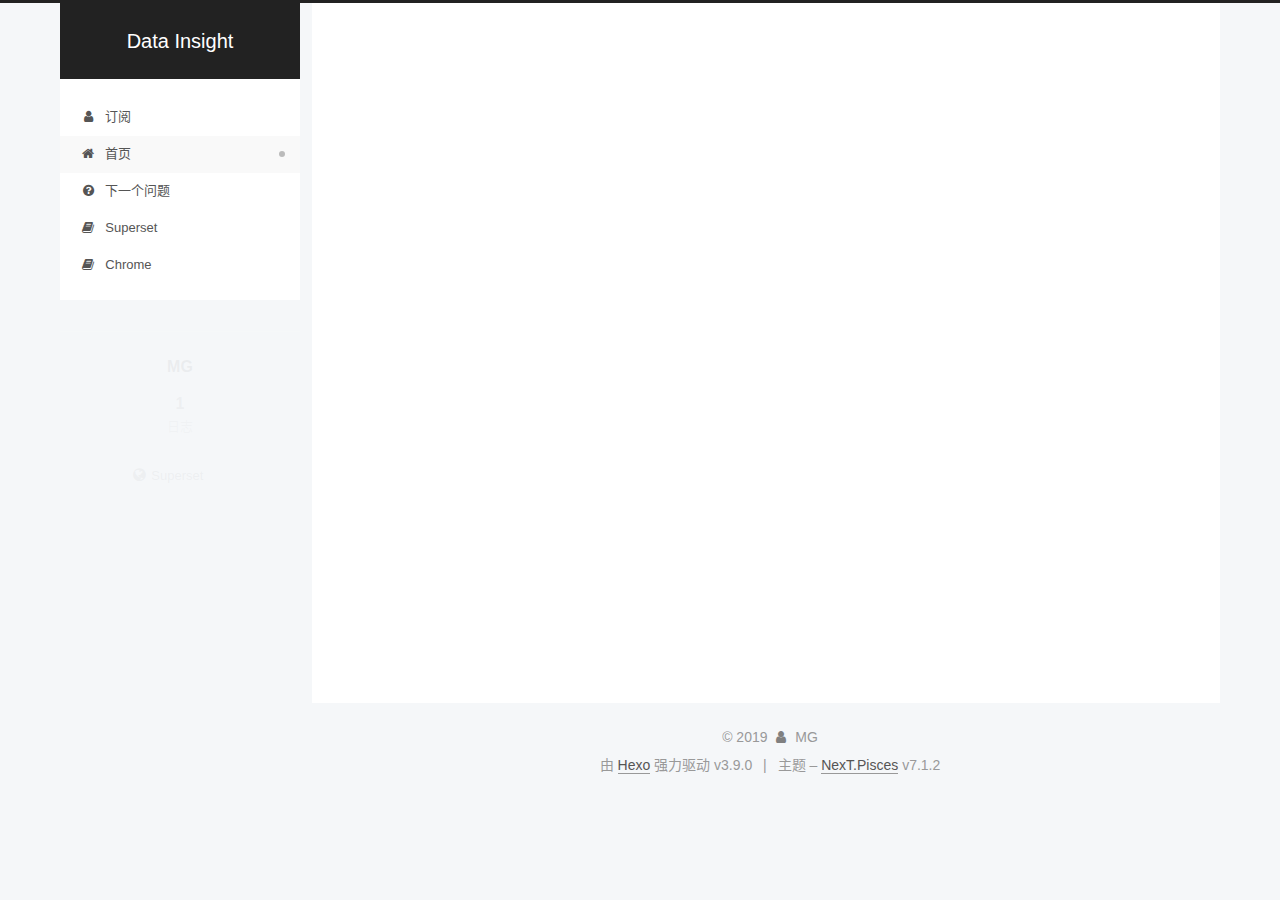
<file: index.html>
<!DOCTYPE html>












  


<html class="theme-next pisces use-motion" lang="zh-CN">
<head><meta name="generator" content="Hexo 3.9.0">
  <meta charset="UTF-8">
<meta http-equiv="X-UA-Compatible" content="IE=edge">
<meta name="viewport" content="width=device-width, initial-scale=1, maximum-scale=2">
<meta name="theme-color" content="#222">
























<link rel="stylesheet" href="/lib/font-awesome/css/font-awesome.min.css?v=4.7.0">

<link rel="stylesheet" href="/css/main.css?v=7.1.2">


  <link rel="apple-touch-icon" sizes="180x180" href="/images/apple-touch-icon-next.png?v=7.1.2">


  <link rel="icon" type="image/png" sizes="32x32" href="/images/favicon-32x32-next.png?v=7.1.2">


  <link rel="icon" type="image/png" sizes="16x16" href="/images/favicon-16x16-next.png?v=7.1.2">


  <link rel="mask-icon" href="/images/logo.svg?v=7.1.2" color="#222">







<script id="hexo.configurations">
  var NexT = window.NexT || {};
  var CONFIG = {
    root: '/',
    scheme: 'Pisces',
    version: '7.1.2',
    sidebar: {"position":"left","display":"post","offset":12,"onmobile":false,"dimmer":false},
    back2top: true,
    back2top_sidebar: false,
    fancybox: false,
    fastclick: false,
    lazyload: false,
    tabs: true,
    motion: {"enable":true,"async":false,"transition":{"post_block":"fadeIn","post_header":"slideDownIn","post_body":"slideDownIn","coll_header":"slideLeftIn","sidebar":"slideUpIn"}},
    algolia: {
      applicationID: '',
      apiKey: '',
      indexName: '',
      hits: {"per_page":10},
      labels: {"input_placeholder":"Search for Posts","hits_empty":"We didn't find any results for the search: ${query}","hits_stats":"${hits} results found in ${time} ms"}
    }
  };
</script>


  




  <meta property="og:type" content="website">
<meta property="og:title" content="Data Insight">
<meta property="og:url" content="https://mgreports.github.io/index.html">
<meta property="og:site_name" content="Data Insight">
<meta property="og:locale" content="zh-CN">
<meta name="twitter:card" content="summary">
<meta name="twitter:title" content="Data Insight">





  
  
  <link rel="canonical" href="https://mgreports.github.io/">



<script id="page.configurations">
  CONFIG.page = {
    sidebar: "",
  };
</script>

  <title>Data Insight</title>
  












  <noscript>
  <style>
  .use-motion .motion-element,
  .use-motion .brand,
  .use-motion .menu-item,
  .sidebar-inner,
  .use-motion .post-block,
  .use-motion .pagination,
  .use-motion .comments,
  .use-motion .post-header,
  .use-motion .post-body,
  .use-motion .collection-title { opacity: initial; }

  .use-motion .logo,
  .use-motion .site-title,
  .use-motion .site-subtitle {
    opacity: initial;
    top: initial;
  }

  .use-motion .logo-line-before i { left: initial; }
  .use-motion .logo-line-after i { right: initial; }
  </style>
</noscript>

</head>

<body itemscope itemtype="http://schema.org/WebPage" lang="zh-CN">

  
  
    
  

  <div class="container sidebar-position-left 
  page-home">
    <div class="headband"></div>

    <header id="header" class="header" itemscope itemtype="http://schema.org/WPHeader">
      <div class="header-inner"><div class="site-brand-wrapper">
  <div class="site-meta">
    

    <div class="custom-logo-site-title">
      <a href="/" class="brand" rel="start">
        <span class="logo-line-before"><i></i></span>
        <span class="site-title">Data Insight</span>
        <span class="logo-line-after"><i></i></span>
      </a>
    </div>
    
    
  </div>

  <div class="site-nav-toggle">
    <button aria-label="切换导航栏">
      <span class="btn-bar"></span>
      <span class="btn-bar"></span>
      <span class="btn-bar"></span>
    </button>
  </div>
</div>



<nav class="site-nav">
  
    <ul id="menu" class="menu">
      
        
        
        
          
          <li class="menu-item menu-item-about">

    
    
    
      
    

    

    <a href="/rss" rel="section"><i class="menu-item-icon fa fa-fw fa-user"></i> <br>订阅</a>

  </li>
        
        
        
          
          <li class="menu-item menu-item-home menu-item-active">

    
    
    
      
    

    

    <a href="/" rel="section"><i class="menu-item-icon fa fa-fw fa-home"></i> <br>首页</a>

  </li>
        
        
        
          
          <li class="menu-item menu-item-sitemap">

    
    
    
      
    

    

    <a href="/next" rel="section"><i class="menu-item-icon fa fa-fw fa-question-circle"></i> <br>下一个问题</a>

  </li>
        
        
        
          
          <li class="menu-item menu-item-superset">

    
    
    
      
    

    

    <a href="/superset" rel="section"><i class="menu-item-icon fa fa-fw fa-book"></i> <br>Superset</a>

  </li>
        
        
        
          
          <li class="menu-item menu-item-chrome">

    
    
    
      
    

    

    <a href="/chrome" rel="section"><i class="menu-item-icon fa fa-fw fa-book"></i> <br>Chrome</a>

  </li>

      
      
    </ul>
  

  

  
</nav>



  



</div>
    </header>

    


    <main id="main" class="main">
      <div class="main-inner">
        <div class="content-wrap">
          
            

          
          <div id="content" class="content">
            
  <section id="posts" class="posts-expand">
    
      

  

  
  
  

  

  <article class="post post-type-normal" itemscope itemtype="http://schema.org/Article">
  
  
  
  <div class="post-block">
    <link itemprop="mainEntityOfPage" href="https://mgreports.github.io/2019/06/15/1/">

    <span hidden itemprop="author" itemscope itemtype="http://schema.org/Person">
      <meta itemprop="name" content="MG">
      <meta itemprop="description" content>
      <meta itemprop="image" content="/images/avatar.gif">
    </span>

    <span hidden itemprop="publisher" itemscope itemtype="http://schema.org/Organization">
      <meta itemprop="name" content="Data Insight">
    </span>

    
      <header class="post-header">

        
        
          <h1 class="post-title" itemprop="name headline">
                
                
                <a href="/2019/06/15/1/" class="post-title-link" itemprop="url">测试：细分市场和产品属性</a>
              
            
          </h1>
        

        <div class="post-meta">
          <span class="post-time">

            
            
            

            
              <span class="post-meta-item-icon">
                <i class="fa fa-calendar-o"></i>
              </span>
              
                <span class="post-meta-item-text">发表于</span>
              

              
                
              

              <time title="创建时间：2019-06-15 21:32:27" itemprop="dateCreated datePublished" datetime="2019-06-15T21:32:27+08:00">2019-06-15</time>
            

            
              

              
                
                <span class="post-meta-divider">|</span>
                

                <span class="post-meta-item-icon">
                  <i class="fa fa-calendar-check-o"></i>
                </span>
                
                  <span class="post-meta-item-text">更新于</span>
                
                <time title="修改时间：2019-06-22 00:39:26" itemprop="dateModified" datetime="2019-06-22T00:39:26+08:00">2019-06-22</time>
              
            
          </span>

          

          
            
            
          

          
          

          

          

          

        </div>
      </header>
    

    
    
    
    <div class="post-body" itemprop="articleBody">

      
      

      
        
          
            
          
        
      
    </div>

    

    
    
    

    

    
      
    
    

    

    <footer class="post-footer">
      

      

      

      
      
        <div class="post-eof"></div>
      
    </footer>
  </div>
  
  
  
  </article>


    
  </section>

  


          </div>
          

        </div>
        
          
  
  <div class="sidebar-toggle">
    <div class="sidebar-toggle-line-wrap">
      <span class="sidebar-toggle-line sidebar-toggle-line-first"></span>
      <span class="sidebar-toggle-line sidebar-toggle-line-middle"></span>
      <span class="sidebar-toggle-line sidebar-toggle-line-last"></span>
    </div>
  </div>

  <aside id="sidebar" class="sidebar">
    <div class="sidebar-inner">

      

      

      <div class="site-overview-wrap sidebar-panel sidebar-panel-active">
        <div class="site-overview">
          <div class="site-author motion-element" itemprop="author" itemscope itemtype="http://schema.org/Person">
            
              <p class="site-author-name" itemprop="name">MG</p>
              <div class="site-description motion-element" itemprop="description"></div>
          </div>

          
            <nav class="site-state motion-element">
              
                <div class="site-state-item site-state-posts">
                
                  <a href="/archives">
                
                    <span class="site-state-item-count">1</span>
                    <span class="site-state-item-name">日志</span>
                  </a>
                </div>
              

              

              
            </nav>
          

          

          

          
            <div class="links-of-author motion-element">
              
                <span class="links-of-author-item">
                  
                  
                    
                  
                  
                    
                  
                  <a href="http://47.106.203.87:8088" title="Superset &rarr; http://47.106.203.87:8088" rel="noopener" target="_blank"><i class="fa fa-fw fa-globe"></i>Superset</a>
                </span>
              
            </div>
          

          

          
          

          
            
          
          

        </div>
      </div>

      

      

    </div>
  </aside>
  


        
      </div>
    </main>

    <footer id="footer" class="footer">
      <div class="footer-inner">
        <div class="copyright">&copy; <span itemprop="copyrightYear">2019</span>
  <span class="with-love" id="animate">
    <i class="fa fa-user"></i>
  </span>
  <span class="author" itemprop="copyrightHolder">MG</span>

  

  
</div>


  <div class="powered-by">由 <a href="https://hexo.io" class="theme-link" rel="noopener" target="_blank">Hexo</a> 强力驱动 v3.9.0</div>



  <span class="post-meta-divider">|</span>



  <div class="theme-info">主题 – <a href="https://theme-next.org" class="theme-link" rel="noopener" target="_blank">NexT.Pisces</a> v7.1.2</div>




        




  <script>
    (function() {
      var hm = document.createElement("script");
      hm.src = "//tajs.qq.com/stats?sId=66440226";
      var s = document.getElementsByTagName("script")[0];
      s.parentNode.insertBefore(hm, s);
    })();
  </script>





        
      </div>
    </footer>

    
      <div class="back-to-top">
        <i class="fa fa-arrow-up"></i>
        
      </div>
    

    

    

    
  </div>

  

<script>
  if (Object.prototype.toString.call(window.Promise) !== '[object Function]') {
    window.Promise = null;
  }
</script>


























  
  <script src="/lib/jquery/index.js?v=3.4.1"></script>

  
  <script src="/lib/velocity/velocity.min.js?v=1.2.1"></script>

  
  <script src="/lib/velocity/velocity.ui.min.js?v=1.2.1"></script>


  


  <script src="/js/utils.js?v=7.1.2"></script>

  <script src="/js/motion.js?v=7.1.2"></script>



  
  


  <script src="/js/affix.js?v=7.1.2"></script>

  <script src="/js/schemes/pisces.js?v=7.1.2"></script>



  

  


  <script src="/js/next-boot.js?v=7.1.2"></script>


  

  

  

  



  




  

  

  

  

  

  

  

  

  

  

  

  

  

  

</body>
</html>
</file>
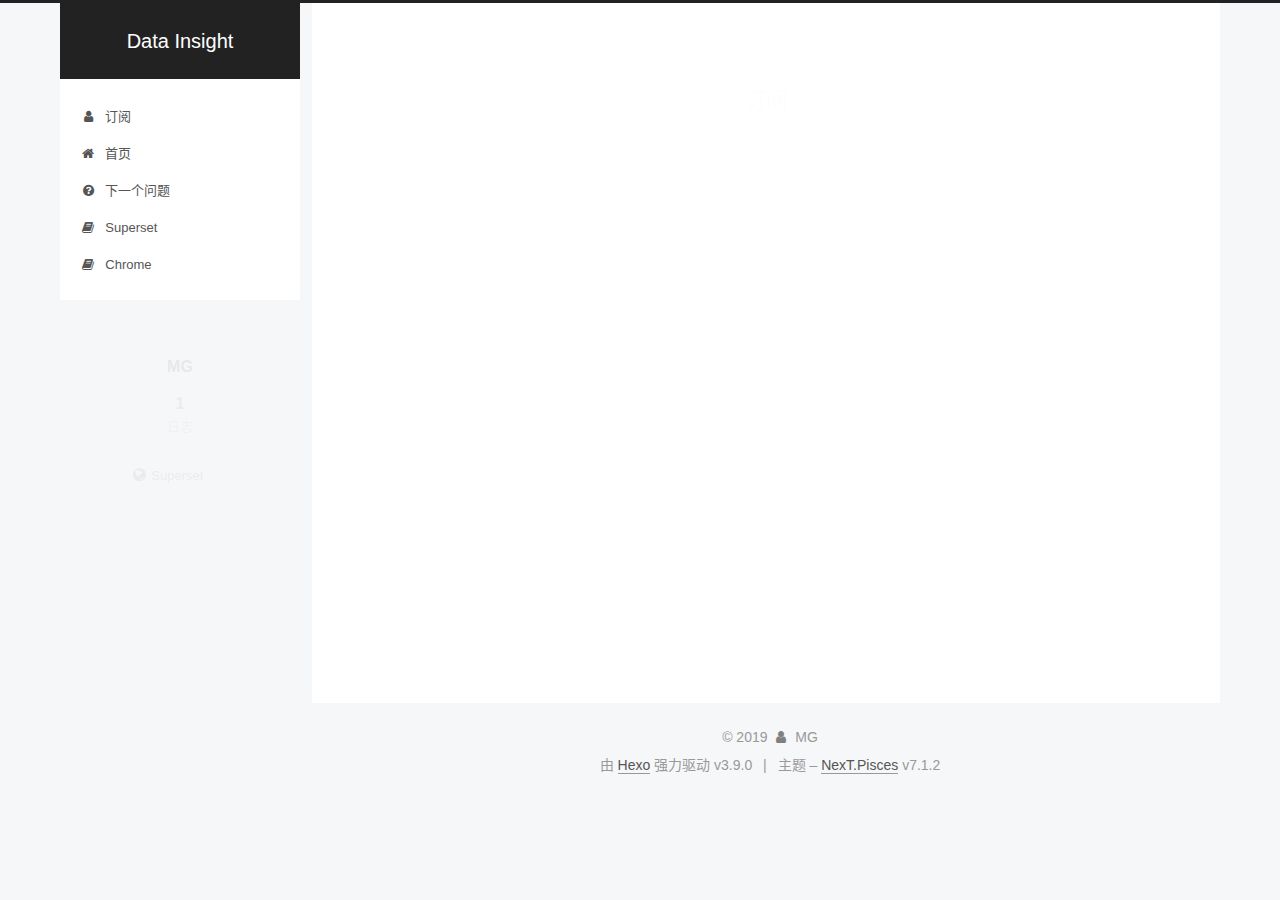
<file: about/index.html>
<!DOCTYPE html>












  


<html class="theme-next pisces use-motion" lang="zh-CN">
<head><meta name="generator" content="Hexo 3.9.0">
  <meta charset="UTF-8">
<meta http-equiv="X-UA-Compatible" content="IE=edge">
<meta name="viewport" content="width=device-width, initial-scale=1, maximum-scale=2">
<meta name="theme-color" content="#222">
























<link rel="stylesheet" href="/lib/font-awesome/css/font-awesome.min.css?v=4.7.0">

<link rel="stylesheet" href="/css/main.css?v=7.1.2">


  <link rel="apple-touch-icon" sizes="180x180" href="/images/apple-touch-icon-next.png?v=7.1.2">


  <link rel="icon" type="image/png" sizes="32x32" href="/images/favicon-32x32-next.png?v=7.1.2">


  <link rel="icon" type="image/png" sizes="16x16" href="/images/favicon-16x16-next.png?v=7.1.2">


  <link rel="mask-icon" href="/images/logo.svg?v=7.1.2" color="#222">







<script id="hexo.configurations">
  var NexT = window.NexT || {};
  var CONFIG = {
    root: '/',
    scheme: 'Pisces',
    version: '7.1.2',
    sidebar: {"position":"left","display":"post","offset":12,"onmobile":false,"dimmer":false},
    back2top: true,
    back2top_sidebar: false,
    fancybox: false,
    fastclick: false,
    lazyload: false,
    tabs: true,
    motion: {"enable":true,"async":false,"transition":{"post_block":"fadeIn","post_header":"slideDownIn","post_body":"slideDownIn","coll_header":"slideLeftIn","sidebar":"slideUpIn"}},
    algolia: {
      applicationID: '',
      apiKey: '',
      indexName: '',
      hits: {"per_page":10},
      labels: {"input_placeholder":"Search for Posts","hits_empty":"We didn't find any results for the search: ${query}","hits_stats":"${hits} results found in ${time} ms"}
    }
  };
</script>


  




  <meta property="og:type" content="website">
<meta property="og:title" content="订阅">
<meta property="og:url" content="https://mgreports.github.io/about/index.html">
<meta property="og:site_name" content="Data Insight">
<meta property="og:locale" content="zh-CN">
<meta property="og:updated_time" content="2019-06-21T16:56:54.844Z">
<meta name="twitter:card" content="summary">
<meta name="twitter:title" content="订阅">





  
  
  <link rel="canonical" href="https://mgreports.github.io/about/">



<script id="page.configurations">
  CONFIG.page = {
    sidebar: "",
  };
</script>

  <title>订阅 | Data Insight</title>
  












  <noscript>
  <style>
  .use-motion .motion-element,
  .use-motion .brand,
  .use-motion .menu-item,
  .sidebar-inner,
  .use-motion .post-block,
  .use-motion .pagination,
  .use-motion .comments,
  .use-motion .post-header,
  .use-motion .post-body,
  .use-motion .collection-title { opacity: initial; }

  .use-motion .logo,
  .use-motion .site-title,
  .use-motion .site-subtitle {
    opacity: initial;
    top: initial;
  }

  .use-motion .logo-line-before i { left: initial; }
  .use-motion .logo-line-after i { right: initial; }
  </style>
</noscript>

</head>

<body itemscope itemtype="http://schema.org/WebPage" lang="zh-CN">

  
  
    
  

  <div class="container sidebar-position-left page-post-detail">
    <div class="headband"></div>

    <header id="header" class="header" itemscope itemtype="http://schema.org/WPHeader">
      <div class="header-inner"><div class="site-brand-wrapper">
  <div class="site-meta">
    

    <div class="custom-logo-site-title">
      <a href="/" class="brand" rel="start">
        <span class="logo-line-before"><i></i></span>
        <span class="site-title">Data Insight</span>
        <span class="logo-line-after"><i></i></span>
      </a>
    </div>
    
    
  </div>

  <div class="site-nav-toggle">
    <button aria-label="切换导航栏">
      <span class="btn-bar"></span>
      <span class="btn-bar"></span>
      <span class="btn-bar"></span>
    </button>
  </div>
</div>



<nav class="site-nav">
  
    <ul id="menu" class="menu">
      
        
        
        
          
          <li class="menu-item menu-item-about">

    
    
    
      
    

    

    <a href="/rss" rel="section"><i class="menu-item-icon fa fa-fw fa-user"></i> <br>订阅</a>

  </li>
        
        
        
          
          <li class="menu-item menu-item-home">

    
    
    
      
    

    

    <a href="/" rel="section"><i class="menu-item-icon fa fa-fw fa-home"></i> <br>首页</a>

  </li>
        
        
        
          
          <li class="menu-item menu-item-sitemap">

    
    
    
      
    

    

    <a href="/next" rel="section"><i class="menu-item-icon fa fa-fw fa-question-circle"></i> <br>下一个问题</a>

  </li>
        
        
        
          
          <li class="menu-item menu-item-superset">

    
    
    
      
    

    

    <a href="/superset" rel="section"><i class="menu-item-icon fa fa-fw fa-book"></i> <br>Superset</a>

  </li>
        
        
        
          
          <li class="menu-item menu-item-chrome">

    
    
    
      
    

    

    <a href="/chrome" rel="section"><i class="menu-item-icon fa fa-fw fa-book"></i> <br>Chrome</a>

  </li>

      
      
    </ul>
  

  

  
</nav>



  



</div>
    </header>

    


    <main id="main" class="main">
      <div class="main-inner">
        <div class="content-wrap">
          
            

    
    
      
      
    
      
      
    
      
      
    
      
      
    
      
      
    
    

  


          
          <div id="content" class="content">
            

  <div id="posts" class="posts-expand">
    
    
    
    <div class="post-block page">
      <header class="post-header">

<h1 class="post-title" itemprop="name headline">订阅

</h1>

<div class="post-meta">
  
  



</div>

</header>

      
      
      
      <div class="post-body">
        
        
          
        
      </div>
      
      
      
    </div>
    



    
    
    
  </div>


          </div>
          

  
    <div class="comments" id="comments">
      <div id="lv-container" data-id="city" data-uid="MTAyMC80NDc1Mi8yMTI3Mw=="></div>
    </div>

  



        </div>
        
          
  
  <div class="sidebar-toggle">
    <div class="sidebar-toggle-line-wrap">
      <span class="sidebar-toggle-line sidebar-toggle-line-first"></span>
      <span class="sidebar-toggle-line sidebar-toggle-line-middle"></span>
      <span class="sidebar-toggle-line sidebar-toggle-line-last"></span>
    </div>
  </div>

  <aside id="sidebar" class="sidebar">
    <div class="sidebar-inner">

      

      

      <div class="site-overview-wrap sidebar-panel sidebar-panel-active">
        <div class="site-overview">
          <div class="site-author motion-element" itemprop="author" itemscope itemtype="http://schema.org/Person">
            
              <p class="site-author-name" itemprop="name">MG</p>
              <div class="site-description motion-element" itemprop="description"></div>
          </div>

          
            <nav class="site-state motion-element">
              
                <div class="site-state-item site-state-posts">
                
                  <a href="/archives">
                
                    <span class="site-state-item-count">1</span>
                    <span class="site-state-item-name">日志</span>
                  </a>
                </div>
              

              

              
            </nav>
          

          

          

          
            <div class="links-of-author motion-element">
              
                <span class="links-of-author-item">
                  
                  
                    
                  
                  
                    
                  
                  <a href="http://47.106.203.87:8088" title="Superset &rarr; http://47.106.203.87:8088" rel="noopener" target="_blank"><i class="fa fa-fw fa-globe"></i>Superset</a>
                </span>
              
            </div>
          

          

          
          

          
            
          
          

        </div>
      </div>

      

      

    </div>
  </aside>
  


        
      </div>
    </main>

    <footer id="footer" class="footer">
      <div class="footer-inner">
        <div class="copyright">&copy; <span itemprop="copyrightYear">2019</span>
  <span class="with-love" id="animate">
    <i class="fa fa-user"></i>
  </span>
  <span class="author" itemprop="copyrightHolder">MG</span>

  

  
</div>


  <div class="powered-by">由 <a href="https://hexo.io" class="theme-link" rel="noopener" target="_blank">Hexo</a> 强力驱动 v3.9.0</div>



  <span class="post-meta-divider">|</span>



  <div class="theme-info">主题 – <a href="https://theme-next.org" class="theme-link" rel="noopener" target="_blank">NexT.Pisces</a> v7.1.2</div>




        




  <script>
    (function() {
      var hm = document.createElement("script");
      hm.src = "//tajs.qq.com/stats?sId=66440226";
      var s = document.getElementsByTagName("script")[0];
      s.parentNode.insertBefore(hm, s);
    })();
  </script>





        
      </div>
    </footer>

    
      <div class="back-to-top">
        <i class="fa fa-arrow-up"></i>
        
      </div>
    

    

    

    
  </div>

  

<script>
  if (Object.prototype.toString.call(window.Promise) !== '[object Function]') {
    window.Promise = null;
  }
</script>


























  
  <script src="/lib/jquery/index.js?v=3.4.1"></script>

  
  <script src="/lib/velocity/velocity.min.js?v=1.2.1"></script>

  
  <script src="/lib/velocity/velocity.ui.min.js?v=1.2.1"></script>


  


  <script src="/js/utils.js?v=7.1.2"></script>

  <script src="/js/motion.js?v=7.1.2"></script>



  
  


  <script src="/js/affix.js?v=7.1.2"></script>

  <script src="/js/schemes/pisces.js?v=7.1.2"></script>



  
  <script src="/js/scrollspy.js?v=7.1.2"></script>
<script src="/js/post-details.js?v=7.1.2"></script>



  


  <script src="/js/next-boot.js?v=7.1.2"></script>


  

  

  

  


  
    <script>
  window.livereOptions = {
    refer: 'about/index.html'
  };
  (function(d, s) {
    var j, e = d.getElementsByTagName(s)[0];
    if (typeof LivereTower === 'function') { return; }
    j = d.createElement(s);
    j.src = 'https://cdn-city.livere.com/js/embed.dist.js';
    j.async = true;
    e.parentNode.insertBefore(j, e);
  })(document, 'script');
</script>

  


  




  

  

  

  

  

  

  

  

  

  

  

  

  

  

</body>
</html>
</file>
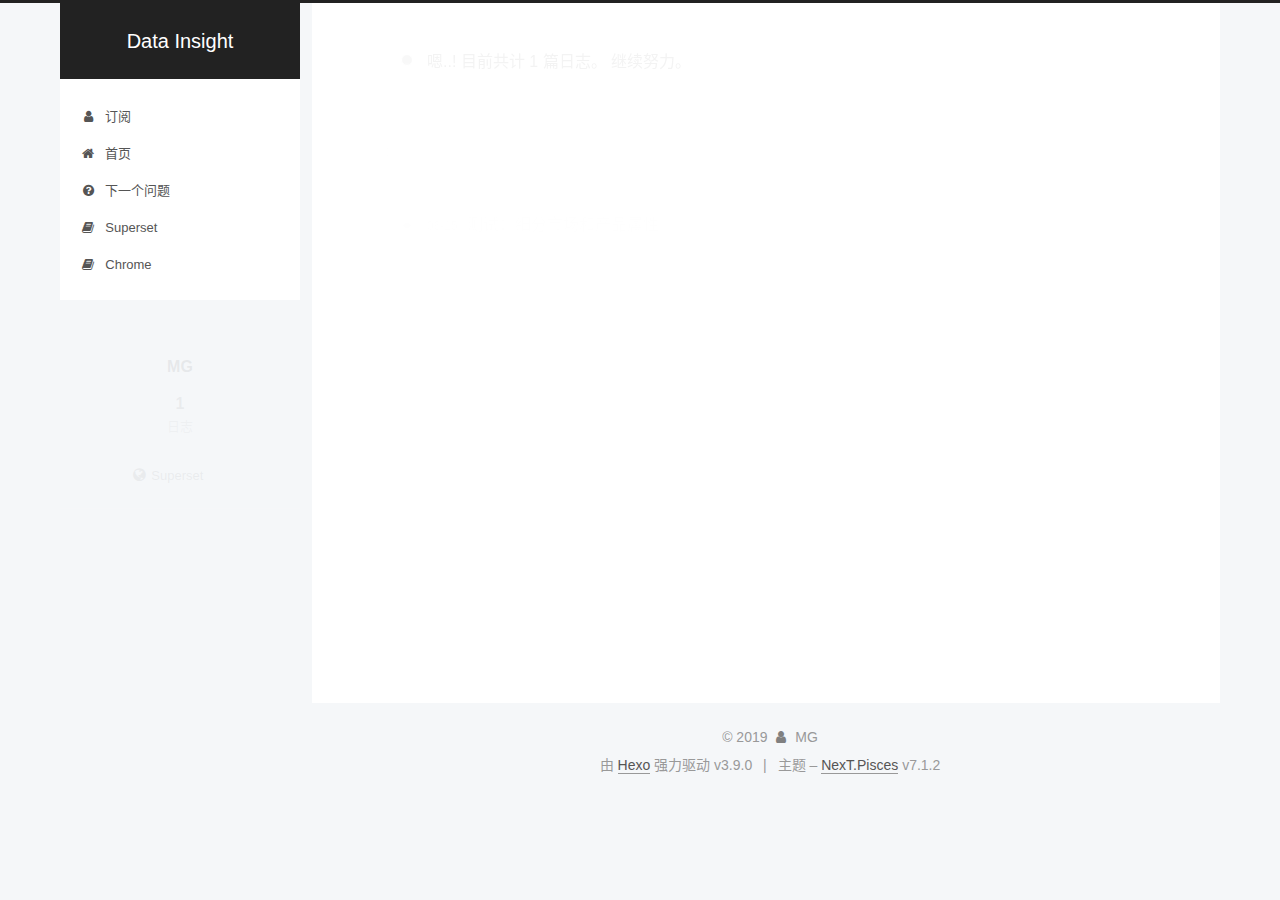
<file: archives/index.html>
<!DOCTYPE html>












  


<html class="theme-next pisces use-motion" lang="zh-CN">
<head><meta name="generator" content="Hexo 3.9.0">
  <meta charset="UTF-8">
<meta http-equiv="X-UA-Compatible" content="IE=edge">
<meta name="viewport" content="width=device-width, initial-scale=1, maximum-scale=2">
<meta name="theme-color" content="#222">
























<link rel="stylesheet" href="/lib/font-awesome/css/font-awesome.min.css?v=4.7.0">

<link rel="stylesheet" href="/css/main.css?v=7.1.2">


  <link rel="apple-touch-icon" sizes="180x180" href="/images/apple-touch-icon-next.png?v=7.1.2">


  <link rel="icon" type="image/png" sizes="32x32" href="/images/favicon-32x32-next.png?v=7.1.2">


  <link rel="icon" type="image/png" sizes="16x16" href="/images/favicon-16x16-next.png?v=7.1.2">


  <link rel="mask-icon" href="/images/logo.svg?v=7.1.2" color="#222">







<script id="hexo.configurations">
  var NexT = window.NexT || {};
  var CONFIG = {
    root: '/',
    scheme: 'Pisces',
    version: '7.1.2',
    sidebar: {"position":"left","display":"post","offset":12,"onmobile":false,"dimmer":false},
    back2top: true,
    back2top_sidebar: false,
    fancybox: false,
    fastclick: false,
    lazyload: false,
    tabs: true,
    motion: {"enable":true,"async":false,"transition":{"post_block":"fadeIn","post_header":"slideDownIn","post_body":"slideDownIn","coll_header":"slideLeftIn","sidebar":"slideUpIn"}},
    algolia: {
      applicationID: '',
      apiKey: '',
      indexName: '',
      hits: {"per_page":10},
      labels: {"input_placeholder":"Search for Posts","hits_empty":"We didn't find any results for the search: ${query}","hits_stats":"${hits} results found in ${time} ms"}
    }
  };
</script>


  




  <meta property="og:type" content="website">
<meta property="og:title" content="Data Insight">
<meta property="og:url" content="https://mgreports.github.io/archives/index.html">
<meta property="og:site_name" content="Data Insight">
<meta property="og:locale" content="zh-CN">
<meta name="twitter:card" content="summary">
<meta name="twitter:title" content="Data Insight">





  
  
  <link rel="canonical" href="https://mgreports.github.io/archives/">



<script id="page.configurations">
  CONFIG.page = {
    sidebar: "",
  };
</script>

  <title>归档 | Data Insight</title>
  












  <noscript>
  <style>
  .use-motion .motion-element,
  .use-motion .brand,
  .use-motion .menu-item,
  .sidebar-inner,
  .use-motion .post-block,
  .use-motion .pagination,
  .use-motion .comments,
  .use-motion .post-header,
  .use-motion .post-body,
  .use-motion .collection-title { opacity: initial; }

  .use-motion .logo,
  .use-motion .site-title,
  .use-motion .site-subtitle {
    opacity: initial;
    top: initial;
  }

  .use-motion .logo-line-before i { left: initial; }
  .use-motion .logo-line-after i { right: initial; }
  </style>
</noscript>

</head>

<body itemscope itemtype="http://schema.org/WebPage" lang="zh-CN">

  
  
    
  

  <div class="container sidebar-position-left page-archive">
    <div class="headband"></div>

    <header id="header" class="header" itemscope itemtype="http://schema.org/WPHeader">
      <div class="header-inner"><div class="site-brand-wrapper">
  <div class="site-meta">
    

    <div class="custom-logo-site-title">
      <a href="/" class="brand" rel="start">
        <span class="logo-line-before"><i></i></span>
        <span class="site-title">Data Insight</span>
        <span class="logo-line-after"><i></i></span>
      </a>
    </div>
    
    
  </div>

  <div class="site-nav-toggle">
    <button aria-label="切换导航栏">
      <span class="btn-bar"></span>
      <span class="btn-bar"></span>
      <span class="btn-bar"></span>
    </button>
  </div>
</div>



<nav class="site-nav">
  
    <ul id="menu" class="menu">
      
        
        
        
          
          <li class="menu-item menu-item-about">

    
    
    
      
    

    

    <a href="/rss" rel="section"><i class="menu-item-icon fa fa-fw fa-user"></i> <br>订阅</a>

  </li>
        
        
        
          
          <li class="menu-item menu-item-home">

    
    
    
      
    

    

    <a href="/" rel="section"><i class="menu-item-icon fa fa-fw fa-home"></i> <br>首页</a>

  </li>
        
        
        
          
          <li class="menu-item menu-item-sitemap">

    
    
    
      
    

    

    <a href="/next" rel="section"><i class="menu-item-icon fa fa-fw fa-question-circle"></i> <br>下一个问题</a>

  </li>
        
        
        
          
          <li class="menu-item menu-item-superset">

    
    
    
      
    

    

    <a href="/superset" rel="section"><i class="menu-item-icon fa fa-fw fa-book"></i> <br>Superset</a>

  </li>
        
        
        
          
          <li class="menu-item menu-item-chrome">

    
    
    
      
    

    

    <a href="/chrome" rel="section"><i class="menu-item-icon fa fa-fw fa-book"></i> <br>Chrome</a>

  </li>

      
      
    </ul>
  

  

  
</nav>



  



</div>
    </header>

    


    <main id="main" class="main">
      <div class="main-inner">
        <div class="content-wrap">
          
            

    
    
      
      
    
      
      
    
      
      
    
      
      
    
      
      
    
    

  


          
          <div id="content" class="content">
            

  
  
  
  <div class="post-block archive">
    <div id="posts" class="posts-collapse">
      <span class="archive-move-on"></span>

      
      <span class="archive-page-counter">
        
        
        
          
        
        嗯..! 目前共计 1 篇日志。 继续努力。
      </span>
      

      

        
        
        

        
          
          <div class="collection-title">
            <h1 class="archive-year" id="archive-year-2019">2019</h1>
          </div>
        
        

        

  <article class="post post-type-normal" itemscope itemtype="http://schema.org/Article">
    <header class="post-header">

      <h2 class="post-title">
        
          <a class="post-title-link" href="/2019/06/15/1/" itemprop="url">
            
              <span itemprop="name">测试：细分市场和产品属性</span>
            
          </a>
        
      </h2>

      <div class="post-meta">
        <time class="post-time" itemprop="dateCreated" datetime="2019-06-15T21:32:27+08:00" content="2019-06-15">
          06-15
        </time>
      </div>

    </header>
  </article>



      

    </div>
  </div>
  
  
  

  



          </div>
          

        </div>
        
          
  
  <div class="sidebar-toggle">
    <div class="sidebar-toggle-line-wrap">
      <span class="sidebar-toggle-line sidebar-toggle-line-first"></span>
      <span class="sidebar-toggle-line sidebar-toggle-line-middle"></span>
      <span class="sidebar-toggle-line sidebar-toggle-line-last"></span>
    </div>
  </div>

  <aside id="sidebar" class="sidebar">
    <div class="sidebar-inner">

      

      

      <div class="site-overview-wrap sidebar-panel sidebar-panel-active">
        <div class="site-overview">
          <div class="site-author motion-element" itemprop="author" itemscope itemtype="http://schema.org/Person">
            
              <p class="site-author-name" itemprop="name">MG</p>
              <div class="site-description motion-element" itemprop="description"></div>
          </div>

          
            <nav class="site-state motion-element">
              
                <div class="site-state-item site-state-posts">
                
                  <a href="/archives">
                
                    <span class="site-state-item-count">1</span>
                    <span class="site-state-item-name">日志</span>
                  </a>
                </div>
              

              

              
            </nav>
          

          

          

          
            <div class="links-of-author motion-element">
              
                <span class="links-of-author-item">
                  
                  
                    
                  
                  
                    
                  
                  <a href="http://47.106.203.87:8088" title="Superset &rarr; http://47.106.203.87:8088" rel="noopener" target="_blank"><i class="fa fa-fw fa-globe"></i>Superset</a>
                </span>
              
            </div>
          

          

          
          

          
            
          
          

        </div>
      </div>

      

      

    </div>
  </aside>
  


        
      </div>
    </main>

    <footer id="footer" class="footer">
      <div class="footer-inner">
        <div class="copyright">&copy; <span itemprop="copyrightYear">2019</span>
  <span class="with-love" id="animate">
    <i class="fa fa-user"></i>
  </span>
  <span class="author" itemprop="copyrightHolder">MG</span>

  

  
</div>


  <div class="powered-by">由 <a href="https://hexo.io" class="theme-link" rel="noopener" target="_blank">Hexo</a> 强力驱动 v3.9.0</div>



  <span class="post-meta-divider">|</span>



  <div class="theme-info">主题 – <a href="https://theme-next.org" class="theme-link" rel="noopener" target="_blank">NexT.Pisces</a> v7.1.2</div>




        




  <script>
    (function() {
      var hm = document.createElement("script");
      hm.src = "//tajs.qq.com/stats?sId=66440226";
      var s = document.getElementsByTagName("script")[0];
      s.parentNode.insertBefore(hm, s);
    })();
  </script>





        
      </div>
    </footer>

    
      <div class="back-to-top">
        <i class="fa fa-arrow-up"></i>
        
      </div>
    

    

    

    
  </div>

  

<script>
  if (Object.prototype.toString.call(window.Promise) !== '[object Function]') {
    window.Promise = null;
  }
</script>


























  
  <script src="/lib/jquery/index.js?v=3.4.1"></script>

  
  <script src="/lib/velocity/velocity.min.js?v=1.2.1"></script>

  
  <script src="/lib/velocity/velocity.ui.min.js?v=1.2.1"></script>


  


  <script src="/js/utils.js?v=7.1.2"></script>

  <script src="/js/motion.js?v=7.1.2"></script>



  
  


  <script src="/js/affix.js?v=7.1.2"></script>

  <script src="/js/schemes/pisces.js?v=7.1.2"></script>



  

  


  <script src="/js/next-boot.js?v=7.1.2"></script>


  

  

  

  



  




  

  

  

  

  

  

  

  

  

  

  

  

  

  

</body>
</html>
</file>
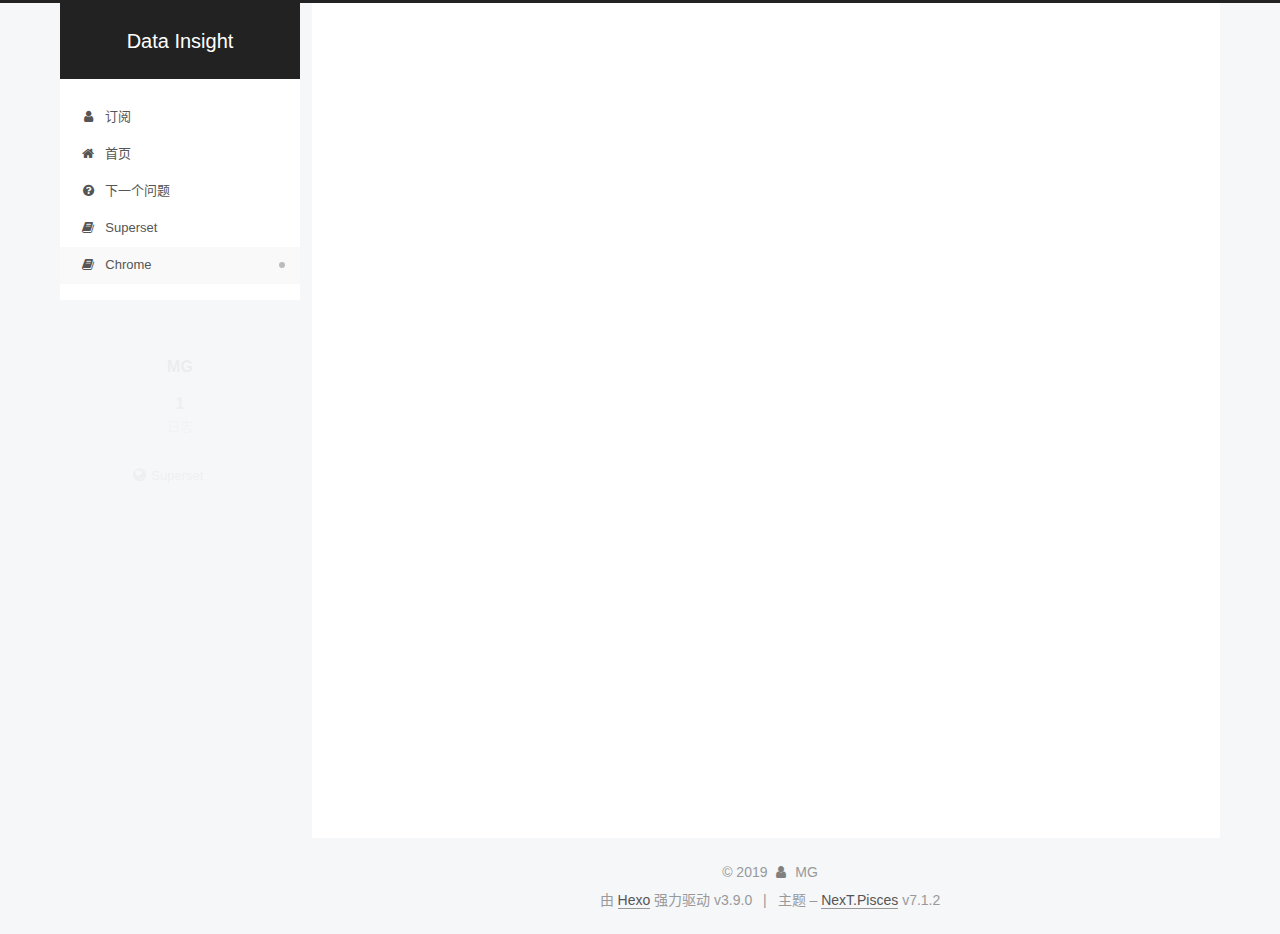
<file: chrome/index.html>
<!DOCTYPE html>












  


<html class="theme-next pisces use-motion" lang="zh-CN">
<head><meta name="generator" content="Hexo 3.9.0">
  <meta charset="UTF-8">
<meta http-equiv="X-UA-Compatible" content="IE=edge">
<meta name="viewport" content="width=device-width, initial-scale=1, maximum-scale=2">
<meta name="theme-color" content="#222">
























<link rel="stylesheet" href="/lib/font-awesome/css/font-awesome.min.css?v=4.7.0">

<link rel="stylesheet" href="/css/main.css?v=7.1.2">


  <link rel="apple-touch-icon" sizes="180x180" href="/images/apple-touch-icon-next.png?v=7.1.2">


  <link rel="icon" type="image/png" sizes="32x32" href="/images/favicon-32x32-next.png?v=7.1.2">


  <link rel="icon" type="image/png" sizes="16x16" href="/images/favicon-16x16-next.png?v=7.1.2">


  <link rel="mask-icon" href="/images/logo.svg?v=7.1.2" color="#222">







<script id="hexo.configurations">
  var NexT = window.NexT || {};
  var CONFIG = {
    root: '/',
    scheme: 'Pisces',
    version: '7.1.2',
    sidebar: {"position":"left","display":"post","offset":12,"onmobile":false,"dimmer":false},
    back2top: true,
    back2top_sidebar: false,
    fancybox: false,
    fastclick: false,
    lazyload: false,
    tabs: true,
    motion: {"enable":true,"async":false,"transition":{"post_block":"fadeIn","post_header":"slideDownIn","post_body":"slideDownIn","coll_header":"slideLeftIn","sidebar":"slideUpIn"}},
    algolia: {
      applicationID: '',
      apiKey: '',
      indexName: '',
      hits: {"per_page":10},
      labels: {"input_placeholder":"Search for Posts","hits_empty":"We didn't find any results for the search: ${query}","hits_stats":"${hits} results found in ${time} ms"}
    }
  };
</script>


  




  <meta name="description" content="跳过浏览器缓存，访问更新过的网页文件">
<meta property="og:type" content="website">
<meta property="og:title" content="使用chrome无痕窗口打开https:&#x2F;&#x2F;mgreports.github.io&#x2F;">
<meta property="og:url" content="https://mgreports.github.io/chrome/index.html">
<meta property="og:site_name" content="Data Insight">
<meta property="og:description" content="跳过浏览器缓存，访问更新过的网页文件">
<meta property="og:locale" content="zh-CN">
<meta property="og:image" content="https://mgreports.github.io/images/chrome.png">
<meta property="og:updated_time" content="2019-06-23T04:25:52.912Z">
<meta name="twitter:card" content="summary">
<meta name="twitter:title" content="使用chrome无痕窗口打开https:&#x2F;&#x2F;mgreports.github.io&#x2F;">
<meta name="twitter:description" content="跳过浏览器缓存，访问更新过的网页文件">
<meta name="twitter:image" content="https://mgreports.github.io/images/chrome.png">





  
  
  <link rel="canonical" href="https://mgreports.github.io/chrome/">



<script id="page.configurations">
  CONFIG.page = {
    sidebar: "",
  };
</script>

  <title>使用chrome无痕窗口打开https://mgreports.github.io/ | Data Insight</title>
  












  <noscript>
  <style>
  .use-motion .motion-element,
  .use-motion .brand,
  .use-motion .menu-item,
  .sidebar-inner,
  .use-motion .post-block,
  .use-motion .pagination,
  .use-motion .comments,
  .use-motion .post-header,
  .use-motion .post-body,
  .use-motion .collection-title { opacity: initial; }

  .use-motion .logo,
  .use-motion .site-title,
  .use-motion .site-subtitle {
    opacity: initial;
    top: initial;
  }

  .use-motion .logo-line-before i { left: initial; }
  .use-motion .logo-line-after i { right: initial; }
  </style>
</noscript>

</head>

<body itemscope itemtype="http://schema.org/WebPage" lang="zh-CN">

  
  
    
  

  <div class="container sidebar-position-left page-post-detail">
    <div class="headband"></div>

    <header id="header" class="header" itemscope itemtype="http://schema.org/WPHeader">
      <div class="header-inner"><div class="site-brand-wrapper">
  <div class="site-meta">
    

    <div class="custom-logo-site-title">
      <a href="/" class="brand" rel="start">
        <span class="logo-line-before"><i></i></span>
        <span class="site-title">Data Insight</span>
        <span class="logo-line-after"><i></i></span>
      </a>
    </div>
    
    
  </div>

  <div class="site-nav-toggle">
    <button aria-label="切换导航栏">
      <span class="btn-bar"></span>
      <span class="btn-bar"></span>
      <span class="btn-bar"></span>
    </button>
  </div>
</div>



<nav class="site-nav">
  
    <ul id="menu" class="menu">
      
        
        
        
          
          <li class="menu-item menu-item-about">

    
    
    
      
    

    

    <a href="/rss" rel="section"><i class="menu-item-icon fa fa-fw fa-user"></i> <br>订阅</a>

  </li>
        
        
        
          
          <li class="menu-item menu-item-home">

    
    
    
      
    

    

    <a href="/" rel="section"><i class="menu-item-icon fa fa-fw fa-home"></i> <br>首页</a>

  </li>
        
        
        
          
          <li class="menu-item menu-item-sitemap">

    
    
    
      
    

    

    <a href="/next" rel="section"><i class="menu-item-icon fa fa-fw fa-question-circle"></i> <br>下一个问题</a>

  </li>
        
        
        
          
          <li class="menu-item menu-item-superset">

    
    
    
      
    

    

    <a href="/superset" rel="section"><i class="menu-item-icon fa fa-fw fa-book"></i> <br>Superset</a>

  </li>
        
        
        
          
          <li class="menu-item menu-item-chrome menu-item-active">

    
    
    
      
    

    

    <a href="/chrome" rel="section"><i class="menu-item-icon fa fa-fw fa-book"></i> <br>Chrome</a>

  </li>

      
      
    </ul>
  

  

  
</nav>



  



</div>
    </header>

    


    <main id="main" class="main">
      <div class="main-inner">
        <div class="content-wrap">
          
            

    
    
      
      
    
      
      
    
      
      
    
      
      
    
      
      
    
    

  


          
          <div id="content" class="content">
            

  <div id="posts" class="posts-expand">
    
    
    
    <div class="post-block page">
      <header class="post-header">

<h1 class="post-title" itemprop="name headline">使用chrome无痕窗口打开https://mgreports.github.io/

</h1>

<div class="post-meta">
  
  



</div>

</header>

      
      
      
      <div class="post-body">
        
        
          <blockquote class="blockquote-center"><p>跳过浏览器缓存，访问更新过的网页文件 </p>
</blockquote>
<img src="/images/chrome.png">

        
      </div>
      
      
      
    </div>
    



    
    
    
  </div>


          </div>
          

  
    <div class="comments" id="comments">
      <div id="lv-container" data-id="city" data-uid="MTAyMC80NDc1Mi8yMTI3Mw=="></div>
    </div>

  



        </div>
        
          
  
  <div class="sidebar-toggle">
    <div class="sidebar-toggle-line-wrap">
      <span class="sidebar-toggle-line sidebar-toggle-line-first"></span>
      <span class="sidebar-toggle-line sidebar-toggle-line-middle"></span>
      <span class="sidebar-toggle-line sidebar-toggle-line-last"></span>
    </div>
  </div>

  <aside id="sidebar" class="sidebar">
    <div class="sidebar-inner">

      

      

      <div class="site-overview-wrap sidebar-panel sidebar-panel-active">
        <div class="site-overview">
          <div class="site-author motion-element" itemprop="author" itemscope itemtype="http://schema.org/Person">
            
              <p class="site-author-name" itemprop="name">MG</p>
              <div class="site-description motion-element" itemprop="description"></div>
          </div>

          
            <nav class="site-state motion-element">
              
                <div class="site-state-item site-state-posts">
                
                  <a href="/archives">
                
                    <span class="site-state-item-count">1</span>
                    <span class="site-state-item-name">日志</span>
                  </a>
                </div>
              

              

              
            </nav>
          

          

          

          
            <div class="links-of-author motion-element">
              
                <span class="links-of-author-item">
                  
                  
                    
                  
                  
                    
                  
                  <a href="http://47.106.203.87:8088" title="Superset &rarr; http://47.106.203.87:8088" rel="noopener" target="_blank"><i class="fa fa-fw fa-globe"></i>Superset</a>
                </span>
              
            </div>
          

          

          
          

          
            
          
          

        </div>
      </div>

      

      

    </div>
  </aside>
  


        
      </div>
    </main>

    <footer id="footer" class="footer">
      <div class="footer-inner">
        <div class="copyright">&copy; <span itemprop="copyrightYear">2019</span>
  <span class="with-love" id="animate">
    <i class="fa fa-user"></i>
  </span>
  <span class="author" itemprop="copyrightHolder">MG</span>

  

  
</div>


  <div class="powered-by">由 <a href="https://hexo.io" class="theme-link" rel="noopener" target="_blank">Hexo</a> 强力驱动 v3.9.0</div>



  <span class="post-meta-divider">|</span>



  <div class="theme-info">主题 – <a href="https://theme-next.org" class="theme-link" rel="noopener" target="_blank">NexT.Pisces</a> v7.1.2</div>




        




  <script>
    (function() {
      var hm = document.createElement("script");
      hm.src = "//tajs.qq.com/stats?sId=66440226";
      var s = document.getElementsByTagName("script")[0];
      s.parentNode.insertBefore(hm, s);
    })();
  </script>





        
      </div>
    </footer>

    
      <div class="back-to-top">
        <i class="fa fa-arrow-up"></i>
        
      </div>
    

    

    

    
  </div>

  

<script>
  if (Object.prototype.toString.call(window.Promise) !== '[object Function]') {
    window.Promise = null;
  }
</script>


























  
  <script src="/lib/jquery/index.js?v=3.4.1"></script>

  
  <script src="/lib/velocity/velocity.min.js?v=1.2.1"></script>

  
  <script src="/lib/velocity/velocity.ui.min.js?v=1.2.1"></script>


  


  <script src="/js/utils.js?v=7.1.2"></script>

  <script src="/js/motion.js?v=7.1.2"></script>



  
  


  <script src="/js/affix.js?v=7.1.2"></script>

  <script src="/js/schemes/pisces.js?v=7.1.2"></script>



  
  <script src="/js/scrollspy.js?v=7.1.2"></script>
<script src="/js/post-details.js?v=7.1.2"></script>



  


  <script src="/js/next-boot.js?v=7.1.2"></script>


  

  

  

  


  
    <script>
  window.livereOptions = {
    refer: 'chrome/index.html'
  };
  (function(d, s) {
    var j, e = d.getElementsByTagName(s)[0];
    if (typeof LivereTower === 'function') { return; }
    j = d.createElement(s);
    j.src = 'https://cdn-city.livere.com/js/embed.dist.js';
    j.async = true;
    e.parentNode.insertBefore(j, e);
  })(document, 'script');
</script>

  


  




  

  

  

  

  

  

  

  

  

  

  

  

  

  

</body>
</html>
</file>
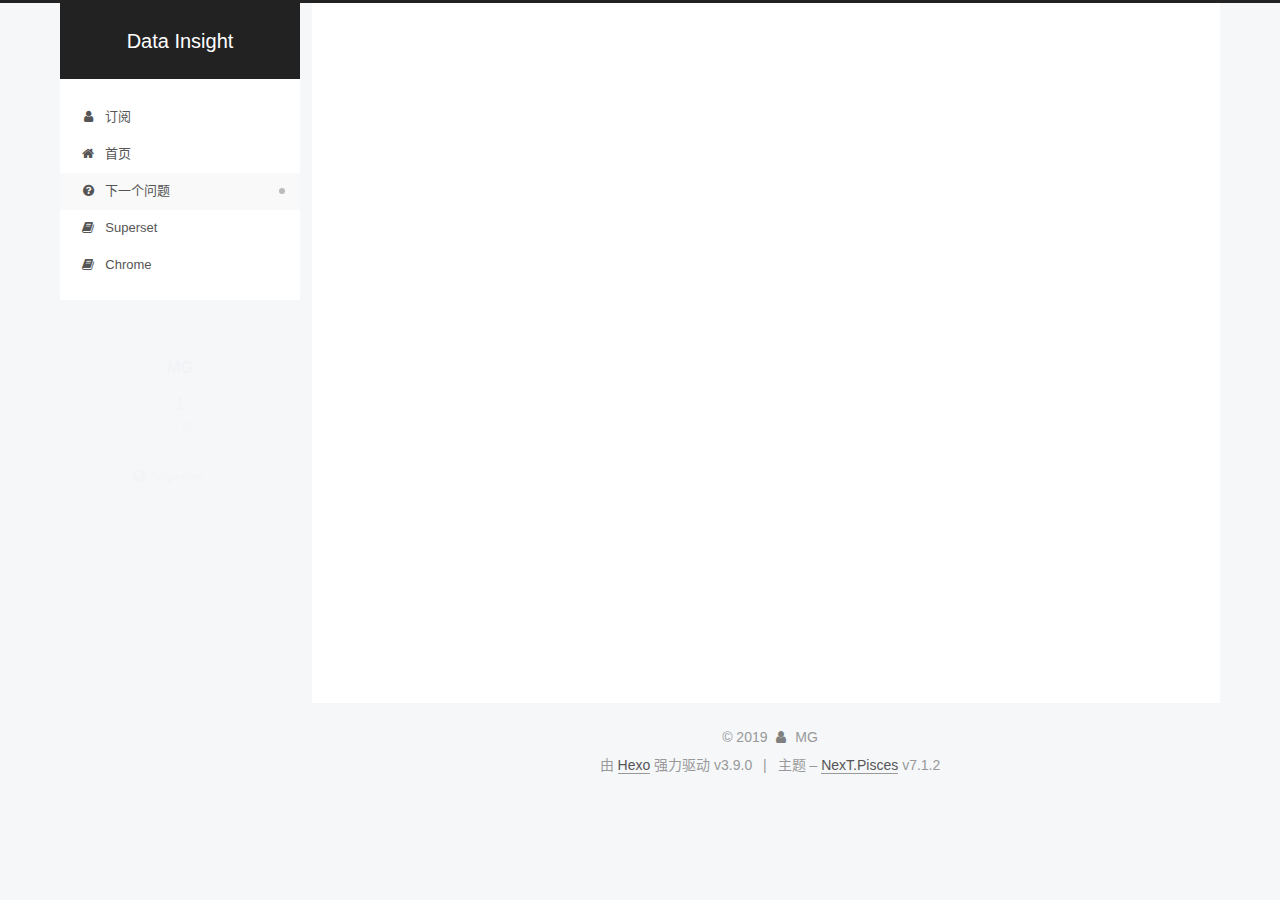
<file: next/index.html>
<!DOCTYPE html>












  


<html class="theme-next pisces use-motion" lang="zh-CN">
<head><meta name="generator" content="Hexo 3.9.0">
  <meta charset="UTF-8">
<meta http-equiv="X-UA-Compatible" content="IE=edge">
<meta name="viewport" content="width=device-width, initial-scale=1, maximum-scale=2">
<meta name="theme-color" content="#222">
























<link rel="stylesheet" href="/lib/font-awesome/css/font-awesome.min.css?v=4.7.0">

<link rel="stylesheet" href="/css/main.css?v=7.1.2">


  <link rel="apple-touch-icon" sizes="180x180" href="/images/apple-touch-icon-next.png?v=7.1.2">


  <link rel="icon" type="image/png" sizes="32x32" href="/images/favicon-32x32-next.png?v=7.1.2">


  <link rel="icon" type="image/png" sizes="16x16" href="/images/favicon-16x16-next.png?v=7.1.2">


  <link rel="mask-icon" href="/images/logo.svg?v=7.1.2" color="#222">







<script id="hexo.configurations">
  var NexT = window.NexT || {};
  var CONFIG = {
    root: '/',
    scheme: 'Pisces',
    version: '7.1.2',
    sidebar: {"position":"left","display":"post","offset":12,"onmobile":false,"dimmer":false},
    back2top: true,
    back2top_sidebar: false,
    fancybox: false,
    fastclick: false,
    lazyload: false,
    tabs: true,
    motion: {"enable":true,"async":false,"transition":{"post_block":"fadeIn","post_header":"slideDownIn","post_body":"slideDownIn","coll_header":"slideLeftIn","sidebar":"slideUpIn"}},
    algolia: {
      applicationID: '',
      apiKey: '',
      indexName: '',
      hits: {"per_page":10},
      labels: {"input_placeholder":"Search for Posts","hits_empty":"We didn't find any results for the search: ${query}","hits_stats":"${hits} results found in ${time} ms"}
    }
  };
</script>


  




  <meta name="description" content="昨日重现">
<meta property="og:type" content="website">
<meta property="og:title" content="GDP消费升级">
<meta property="og:url" content="https://mgreports.github.io/next/index.html">
<meta property="og:site_name" content="Data Insight">
<meta property="og:description" content="昨日重现">
<meta property="og:locale" content="zh-CN">
<meta property="og:updated_time" content="2019-06-22T10:38:35.929Z">
<meta name="twitter:card" content="summary">
<meta name="twitter:title" content="GDP消费升级">
<meta name="twitter:description" content="昨日重现">





  
  
  <link rel="canonical" href="https://mgreports.github.io/next/">



<script id="page.configurations">
  CONFIG.page = {
    sidebar: "",
  };
</script>

  <title>GDP消费升级 | Data Insight</title>
  












  <noscript>
  <style>
  .use-motion .motion-element,
  .use-motion .brand,
  .use-motion .menu-item,
  .sidebar-inner,
  .use-motion .post-block,
  .use-motion .pagination,
  .use-motion .comments,
  .use-motion .post-header,
  .use-motion .post-body,
  .use-motion .collection-title { opacity: initial; }

  .use-motion .logo,
  .use-motion .site-title,
  .use-motion .site-subtitle {
    opacity: initial;
    top: initial;
  }

  .use-motion .logo-line-before i { left: initial; }
  .use-motion .logo-line-after i { right: initial; }
  </style>
</noscript>

</head>

<body itemscope itemtype="http://schema.org/WebPage" lang="zh-CN">

  
  
    
  

  <div class="container sidebar-position-left page-post-detail">
    <div class="headband"></div>

    <header id="header" class="header" itemscope itemtype="http://schema.org/WPHeader">
      <div class="header-inner"><div class="site-brand-wrapper">
  <div class="site-meta">
    

    <div class="custom-logo-site-title">
      <a href="/" class="brand" rel="start">
        <span class="logo-line-before"><i></i></span>
        <span class="site-title">Data Insight</span>
        <span class="logo-line-after"><i></i></span>
      </a>
    </div>
    
    
  </div>

  <div class="site-nav-toggle">
    <button aria-label="切换导航栏">
      <span class="btn-bar"></span>
      <span class="btn-bar"></span>
      <span class="btn-bar"></span>
    </button>
  </div>
</div>



<nav class="site-nav">
  
    <ul id="menu" class="menu">
      
        
        
        
          
          <li class="menu-item menu-item-about">

    
    
    
      
    

    

    <a href="/rss" rel="section"><i class="menu-item-icon fa fa-fw fa-user"></i> <br>订阅</a>

  </li>
        
        
        
          
          <li class="menu-item menu-item-home">

    
    
    
      
    

    

    <a href="/" rel="section"><i class="menu-item-icon fa fa-fw fa-home"></i> <br>首页</a>

  </li>
        
        
        
          
          <li class="menu-item menu-item-sitemap menu-item-active">

    
    
    
      
    

    

    <a href="/next" rel="section"><i class="menu-item-icon fa fa-fw fa-question-circle"></i> <br>下一个问题</a>

  </li>
        
        
        
          
          <li class="menu-item menu-item-superset">

    
    
    
      
    

    

    <a href="/superset" rel="section"><i class="menu-item-icon fa fa-fw fa-book"></i> <br>Superset</a>

  </li>
        
        
        
          
          <li class="menu-item menu-item-chrome">

    
    
    
      
    

    

    <a href="/chrome" rel="section"><i class="menu-item-icon fa fa-fw fa-book"></i> <br>Chrome</a>

  </li>

      
      
    </ul>
  

  

  
</nav>



  



</div>
    </header>

    


    <main id="main" class="main">
      <div class="main-inner">
        <div class="content-wrap">
          
            

    
    
      
      
    
      
      
    
      
      
    
      
      
    
      
      
    
    

  


          
          <div id="content" class="content">
            

  <div id="posts" class="posts-expand">
    
    
    
    <div class="post-block page">
      <header class="post-header">

<h1 class="post-title" itemprop="name headline">GDP消费升级

</h1>

<div class="post-meta">
  
  



</div>

</header>

      
      
      
      <div class="post-body">
        
        
          <p><centeer>昨日重现</centeer></p>

        
      </div>
      
      
      
    </div>
    



    
    
    
  </div>


          </div>
          

  
    <div class="comments" id="comments">
      <div id="lv-container" data-id="city" data-uid="MTAyMC80NDc1Mi8yMTI3Mw=="></div>
    </div>

  



        </div>
        
          
  
  <div class="sidebar-toggle">
    <div class="sidebar-toggle-line-wrap">
      <span class="sidebar-toggle-line sidebar-toggle-line-first"></span>
      <span class="sidebar-toggle-line sidebar-toggle-line-middle"></span>
      <span class="sidebar-toggle-line sidebar-toggle-line-last"></span>
    </div>
  </div>

  <aside id="sidebar" class="sidebar">
    <div class="sidebar-inner">

      

      

      <div class="site-overview-wrap sidebar-panel sidebar-panel-active">
        <div class="site-overview">
          <div class="site-author motion-element" itemprop="author" itemscope itemtype="http://schema.org/Person">
            
              <p class="site-author-name" itemprop="name">MG</p>
              <div class="site-description motion-element" itemprop="description"></div>
          </div>

          
            <nav class="site-state motion-element">
              
                <div class="site-state-item site-state-posts">
                
                  <a href="/archives">
                
                    <span class="site-state-item-count">1</span>
                    <span class="site-state-item-name">日志</span>
                  </a>
                </div>
              

              

              
            </nav>
          

          

          

          
            <div class="links-of-author motion-element">
              
                <span class="links-of-author-item">
                  
                  
                    
                  
                  
                    
                  
                  <a href="http://47.106.203.87:8088" title="Superset &rarr; http://47.106.203.87:8088" rel="noopener" target="_blank"><i class="fa fa-fw fa-globe"></i>Superset</a>
                </span>
              
            </div>
          

          

          
          

          
            
          
          

        </div>
      </div>

      

      

    </div>
  </aside>
  


        
      </div>
    </main>

    <footer id="footer" class="footer">
      <div class="footer-inner">
        <div class="copyright">&copy; <span itemprop="copyrightYear">2019</span>
  <span class="with-love" id="animate">
    <i class="fa fa-user"></i>
  </span>
  <span class="author" itemprop="copyrightHolder">MG</span>

  

  
</div>


  <div class="powered-by">由 <a href="https://hexo.io" class="theme-link" rel="noopener" target="_blank">Hexo</a> 强力驱动 v3.9.0</div>



  <span class="post-meta-divider">|</span>



  <div class="theme-info">主题 – <a href="https://theme-next.org" class="theme-link" rel="noopener" target="_blank">NexT.Pisces</a> v7.1.2</div>




        




  <script>
    (function() {
      var hm = document.createElement("script");
      hm.src = "//tajs.qq.com/stats?sId=66440226";
      var s = document.getElementsByTagName("script")[0];
      s.parentNode.insertBefore(hm, s);
    })();
  </script>





        
      </div>
    </footer>

    
      <div class="back-to-top">
        <i class="fa fa-arrow-up"></i>
        
      </div>
    

    

    

    
  </div>

  

<script>
  if (Object.prototype.toString.call(window.Promise) !== '[object Function]') {
    window.Promise = null;
  }
</script>


























  
  <script src="/lib/jquery/index.js?v=3.4.1"></script>

  
  <script src="/lib/velocity/velocity.min.js?v=1.2.1"></script>

  
  <script src="/lib/velocity/velocity.ui.min.js?v=1.2.1"></script>


  


  <script src="/js/utils.js?v=7.1.2"></script>

  <script src="/js/motion.js?v=7.1.2"></script>



  
  


  <script src="/js/affix.js?v=7.1.2"></script>

  <script src="/js/schemes/pisces.js?v=7.1.2"></script>



  
  <script src="/js/scrollspy.js?v=7.1.2"></script>
<script src="/js/post-details.js?v=7.1.2"></script>



  


  <script src="/js/next-boot.js?v=7.1.2"></script>


  

  

  

  


  
    <script>
  window.livereOptions = {
    refer: 'next/index.html'
  };
  (function(d, s) {
    var j, e = d.getElementsByTagName(s)[0];
    if (typeof LivereTower === 'function') { return; }
    j = d.createElement(s);
    j.src = 'https://cdn-city.livere.com/js/embed.dist.js';
    j.async = true;
    e.parentNode.insertBefore(j, e);
  })(document, 'script');
</script>

  


  




  

  

  

  

  

  

  

  

  

  

  

  

  

  

</body>
</html>
</file>
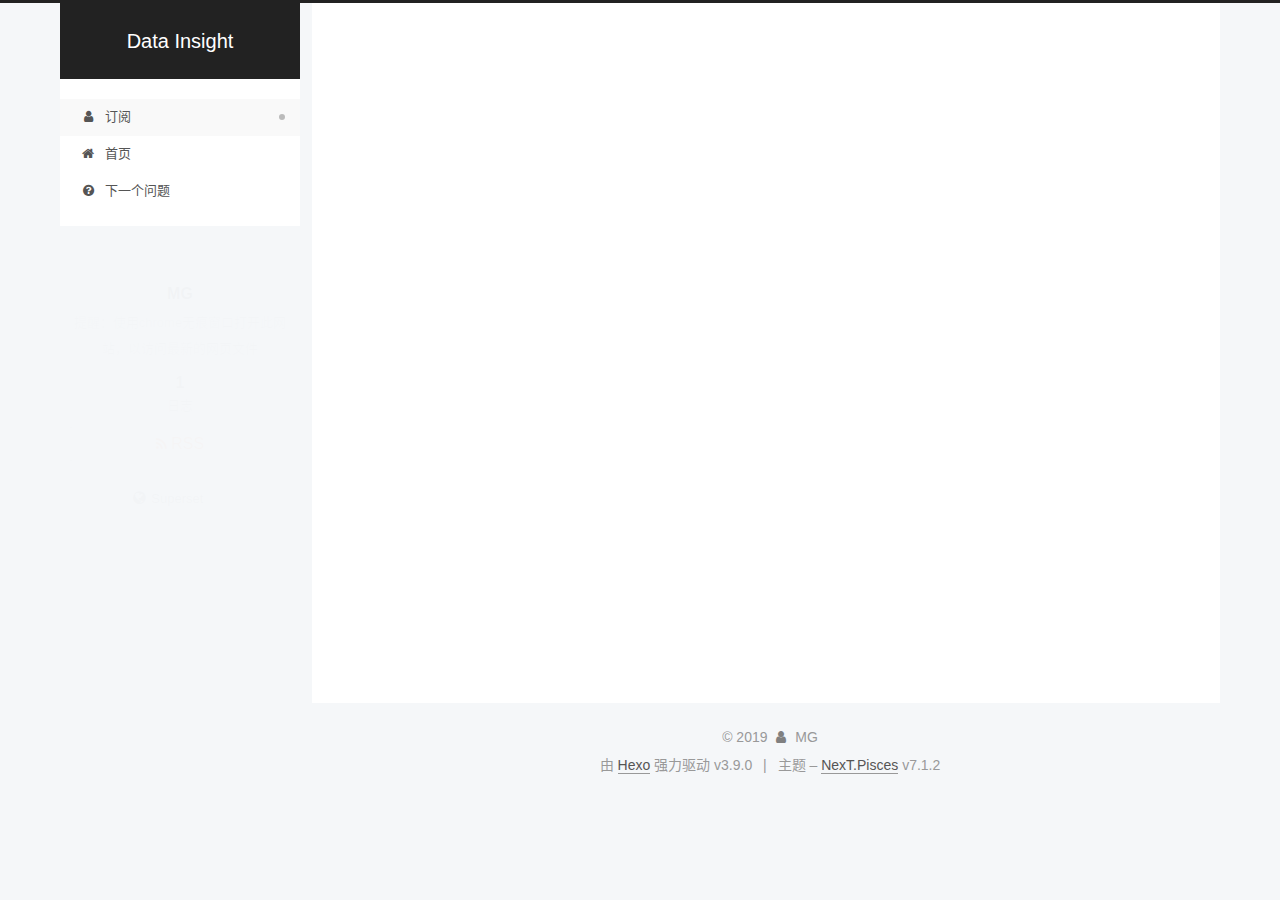
<file: rss/index.html>
<!DOCTYPE html>












  


<html class="theme-next pisces use-motion" lang="zh-CN">
<head><meta name="generator" content="Hexo 3.9.0">
  <meta charset="UTF-8">
<meta http-equiv="X-UA-Compatible" content="IE=edge">
<meta name="viewport" content="width=device-width, initial-scale=1, maximum-scale=2">
<meta name="theme-color" content="#222">
























<link rel="stylesheet" href="/lib/font-awesome/css/font-awesome.min.css?v=4.7.0">

<link rel="stylesheet" href="/css/main.css?v=7.1.2">


  <link rel="apple-touch-icon" sizes="180x180" href="/images/apple-touch-icon-next.png?v=7.1.2">


  <link rel="icon" type="image/png" sizes="32x32" href="/images/favicon-32x32-next.png?v=7.1.2">


  <link rel="icon" type="image/png" sizes="16x16" href="/images/favicon-16x16-next.png?v=7.1.2">


  <link rel="mask-icon" href="/images/logo.svg?v=7.1.2" color="#222">







<script id="hexo.configurations">
  var NexT = window.NexT || {};
  var CONFIG = {
    root: '/',
    scheme: 'Pisces',
    version: '7.1.2',
    sidebar: {"position":"left","display":"post","offset":12,"onmobile":false,"dimmer":false},
    back2top: true,
    back2top_sidebar: false,
    fancybox: false,
    fastclick: false,
    lazyload: false,
    tabs: true,
    motion: {"enable":true,"async":false,"transition":{"post_block":"fadeIn","post_header":"slideDownIn","post_body":"slideDownIn","coll_header":"slideLeftIn","sidebar":"slideUpIn"}},
    algolia: {
      applicationID: '',
      apiKey: '',
      indexName: '',
      hits: {"per_page":10},
      labels: {"input_placeholder":"Search for Posts","hits_empty":"We didn't find any results for the search: ${query}","hits_stats":"${hits} results found in ${time} ms"}
    }
  };
</script>


  




  <meta name="description" content="Superset">
<meta property="og:type" content="website">
<meta property="og:title" content="订阅">
<meta property="og:url" content="https://mgreports.github.io/rss/index.html">
<meta property="og:site_name" content="Data Insight">
<meta property="og:description" content="Superset">
<meta property="og:locale" content="zh-CN">
<meta property="og:updated_time" content="2019-06-22T06:35:00.150Z">
<meta name="twitter:card" content="summary">
<meta name="twitter:title" content="订阅">
<meta name="twitter:description" content="Superset">


  


  <link rel="alternate" href="/atom.xml" title="Data Insight" type="application/atom+xml">



  
  
  <link rel="canonical" href="https://mgreports.github.io/rss/">



<script id="page.configurations">
  CONFIG.page = {
    sidebar: "",
  };
</script>

  <title>订阅 | Data Insight</title>
  












  <noscript>
  <style>
  .use-motion .motion-element,
  .use-motion .brand,
  .use-motion .menu-item,
  .sidebar-inner,
  .use-motion .post-block,
  .use-motion .pagination,
  .use-motion .comments,
  .use-motion .post-header,
  .use-motion .post-body,
  .use-motion .collection-title { opacity: initial; }

  .use-motion .logo,
  .use-motion .site-title,
  .use-motion .site-subtitle {
    opacity: initial;
    top: initial;
  }

  .use-motion .logo-line-before i { left: initial; }
  .use-motion .logo-line-after i { right: initial; }
  </style>
</noscript>

</head>

<body itemscope itemtype="http://schema.org/WebPage" lang="zh-CN">

  
  
    
  

  <div class="container sidebar-position-left page-post-detail">
    <div class="headband"></div>

    <header id="header" class="header" itemscope itemtype="http://schema.org/WPHeader">
      <div class="header-inner"><div class="site-brand-wrapper">
  <div class="site-meta">
    

    <div class="custom-logo-site-title">
      <a href="/" class="brand" rel="start">
        <span class="logo-line-before"><i></i></span>
        <span class="site-title">Data Insight</span>
        <span class="logo-line-after"><i></i></span>
      </a>
    </div>
    
    
  </div>

  <div class="site-nav-toggle">
    <button aria-label="切换导航栏">
      <span class="btn-bar"></span>
      <span class="btn-bar"></span>
      <span class="btn-bar"></span>
    </button>
  </div>
</div>



<nav class="site-nav">
  
    <ul id="menu" class="menu">
      
        
        
        
          
          <li class="menu-item menu-item-about menu-item-active">

    
    
    
      
    

    

    <a href="/rss" rel="section"><i class="menu-item-icon fa fa-fw fa-user"></i> <br>订阅</a>

  </li>
        
        
        
          
          <li class="menu-item menu-item-home">

    
    
    
      
    

    

    <a href="/" rel="section"><i class="menu-item-icon fa fa-fw fa-home"></i> <br>首页</a>

  </li>
        
        
        
          
          <li class="menu-item menu-item-sitemap">

    
    
    
      
    

    

    <a href="/next" rel="section"><i class="menu-item-icon fa fa-fw fa-question-circle"></i> <br>下一个问题</a>

  </li>

      
      
    </ul>
  

  

  
</nav>



  



</div>
    </header>

    


    <main id="main" class="main">
      <div class="main-inner">
        <div class="content-wrap">
          
            

    
    
      
      
    
      
      
    
      
      
    
    

  


          
          <div id="content" class="content">
            

  <div id="posts" class="posts-expand">
    
    
    
    <div class="post-block page">
      <header class="post-header">

<h1 class="post-title" itemprop="name headline">订阅

</h1>

<div class="post-meta">
  
  



</div>

</header>

      
      
      
      <div class="post-body">
        
        
          <p><a href="http://47.106.203.87:8088" target="_blank" rel="noopener">Superset</a></p>

        
      </div>
      
      
      
    </div>
    



    
    
    
  </div>


          </div>
          

  
    <div class="comments" id="comments">
      <div id="lv-container" data-id="city" data-uid="MTAyMC80NDc1Mi8yMTI3Mw=="></div>
    </div>

  



        </div>
        
          
  
  <div class="sidebar-toggle">
    <div class="sidebar-toggle-line-wrap">
      <span class="sidebar-toggle-line sidebar-toggle-line-first"></span>
      <span class="sidebar-toggle-line sidebar-toggle-line-middle"></span>
      <span class="sidebar-toggle-line sidebar-toggle-line-last"></span>
    </div>
  </div>

  <aside id="sidebar" class="sidebar">
    <div class="sidebar-inner">

      

      

      <div class="site-overview-wrap sidebar-panel sidebar-panel-active">
        <div class="site-overview">
          <div class="site-author motion-element" itemprop="author" itemscope itemtype="http://schema.org/Person">
            
              <p class="site-author-name" itemprop="name">MG</p>
              <div class="site-description motion-element" itemprop="description">提醒：使用chrome无痕窗口打开此网站，以访问最新的网页文件</div>
          </div>

          
            <nav class="site-state motion-element">
              
                <div class="site-state-item site-state-posts">
                
                  <a href="/archives">
                
                    <span class="site-state-item-count">1</span>
                    <span class="site-state-item-name">日志</span>
                  </a>
                </div>
              

              

              
            </nav>
          

          
            <div class="feed-link motion-element">
              <a href="/atom.xml" rel="alternate">
                <i class="fa fa-rss"></i>
                RSS
              </a>
            </div>
          

          

          
            <div class="links-of-author motion-element">
              
                <span class="links-of-author-item">
                  
                  
                    
                  
                  
                    
                  
                  <a href="http://47.106.203.87:8088" title="Superset &rarr; http://47.106.203.87:8088" rel="noopener" target="_blank"><i class="fa fa-fw fa-globe"></i>Superset</a>
                </span>
              
            </div>
          

          

          
          

          
            
          
          

        </div>
      </div>

      

      

    </div>
  </aside>
  


        
      </div>
    </main>

    <footer id="footer" class="footer">
      <div class="footer-inner">
        <div class="copyright">&copy; <span itemprop="copyrightYear">2019</span>
  <span class="with-love" id="animate">
    <i class="fa fa-user"></i>
  </span>
  <span class="author" itemprop="copyrightHolder">MG</span>

  

  
</div>


  <div class="powered-by">由 <a href="https://hexo.io" class="theme-link" rel="noopener" target="_blank">Hexo</a> 强力驱动 v3.9.0</div>



  <span class="post-meta-divider">|</span>



  <div class="theme-info">主题 – <a href="https://theme-next.org" class="theme-link" rel="noopener" target="_blank">NexT.Pisces</a> v7.1.2</div>




        




  <script>
    (function() {
      var hm = document.createElement("script");
      hm.src = "//tajs.qq.com/stats?sId=66440226";
      var s = document.getElementsByTagName("script")[0];
      s.parentNode.insertBefore(hm, s);
    })();
  </script>





        
      </div>
    </footer>

    
      <div class="back-to-top">
        <i class="fa fa-arrow-up"></i>
        
      </div>
    

    

    

    
  </div>

  

<script>
  if (Object.prototype.toString.call(window.Promise) !== '[object Function]') {
    window.Promise = null;
  }
</script>


























  
  <script src="/lib/jquery/index.js?v=3.4.1"></script>

  
  <script src="/lib/velocity/velocity.min.js?v=1.2.1"></script>

  
  <script src="/lib/velocity/velocity.ui.min.js?v=1.2.1"></script>


  


  <script src="/js/utils.js?v=7.1.2"></script>

  <script src="/js/motion.js?v=7.1.2"></script>



  
  


  <script src="/js/affix.js?v=7.1.2"></script>

  <script src="/js/schemes/pisces.js?v=7.1.2"></script>



  
  <script src="/js/scrollspy.js?v=7.1.2"></script>
<script src="/js/post-details.js?v=7.1.2"></script>



  


  <script src="/js/next-boot.js?v=7.1.2"></script>


  

  

  

  


  
    <script>
  window.livereOptions = {
    refer: 'rss/index.html'
  };
  (function(d, s) {
    var j, e = d.getElementsByTagName(s)[0];
    if (typeof LivereTower === 'function') { return; }
    j = d.createElement(s);
    j.src = 'https://cdn-city.livere.com/js/embed.dist.js';
    j.async = true;
    e.parentNode.insertBefore(j, e);
  })(document, 'script');
</script>

  


  




  

  

  

  

  

  

  

  

  

  

  

  

  

  

</body>
</html>
</file>
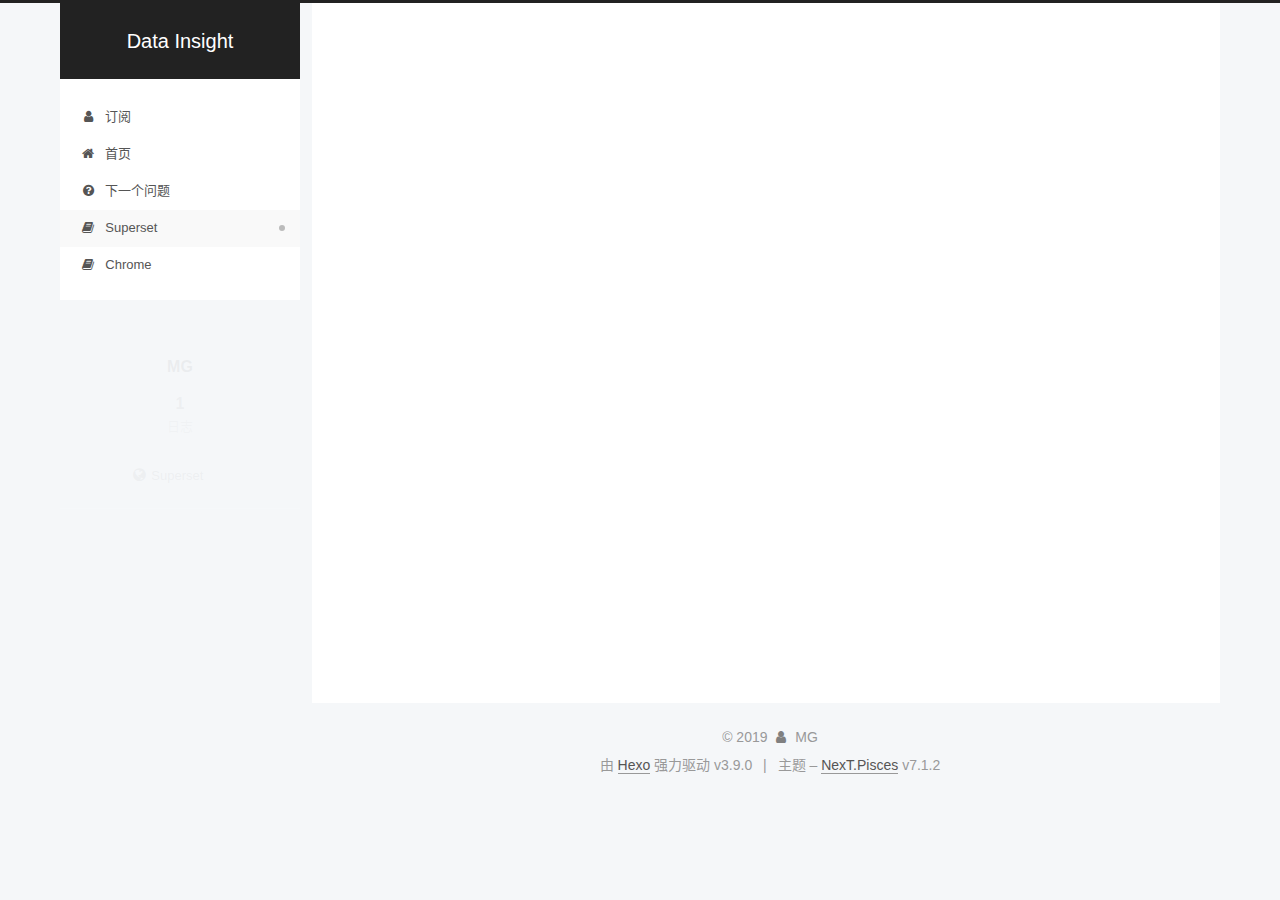
<file: superset/index.html>
<!DOCTYPE html>












  


<html class="theme-next pisces use-motion" lang="zh-CN">
<head><meta name="generator" content="Hexo 3.9.0">
  <meta charset="UTF-8">
<meta http-equiv="X-UA-Compatible" content="IE=edge">
<meta name="viewport" content="width=device-width, initial-scale=1, maximum-scale=2">
<meta name="theme-color" content="#222">
























<link rel="stylesheet" href="/lib/font-awesome/css/font-awesome.min.css?v=4.7.0">

<link rel="stylesheet" href="/css/main.css?v=7.1.2">


  <link rel="apple-touch-icon" sizes="180x180" href="/images/apple-touch-icon-next.png?v=7.1.2">


  <link rel="icon" type="image/png" sizes="32x32" href="/images/favicon-32x32-next.png?v=7.1.2">


  <link rel="icon" type="image/png" sizes="16x16" href="/images/favicon-16x16-next.png?v=7.1.2">


  <link rel="mask-icon" href="/images/logo.svg?v=7.1.2" color="#222">







<script id="hexo.configurations">
  var NexT = window.NexT || {};
  var CONFIG = {
    root: '/',
    scheme: 'Pisces',
    version: '7.1.2',
    sidebar: {"position":"left","display":"post","offset":12,"onmobile":false,"dimmer":false},
    back2top: true,
    back2top_sidebar: false,
    fancybox: false,
    fastclick: false,
    lazyload: false,
    tabs: true,
    motion: {"enable":true,"async":false,"transition":{"post_block":"fadeIn","post_header":"slideDownIn","post_body":"slideDownIn","coll_header":"slideLeftIn","sidebar":"slideUpIn"}},
    algolia: {
      applicationID: '',
      apiKey: '',
      indexName: '',
      hits: {"per_page":10},
      labels: {"input_placeholder":"Search for Posts","hits_empty":"We didn't find any results for the search: ${query}","hits_stats":"${hits} results found in ${time} ms"}
    }
  };
</script>


  




  <meta name="description" content=".">
<meta property="og:type" content="website">
<meta property="og:title" content="superset">
<meta property="og:url" content="https://mgreports.github.io/superset/index.html">
<meta property="og:site_name" content="Data Insight">
<meta property="og:description" content=".">
<meta property="og:locale" content="zh-CN">
<meta property="og:updated_time" content="2019-06-23T12:15:39.911Z">
<meta name="twitter:card" content="summary">
<meta name="twitter:title" content="superset">
<meta name="twitter:description" content=".">





  
  
  <link rel="canonical" href="https://mgreports.github.io/superset/">



<script id="page.configurations">
  CONFIG.page = {
    sidebar: "",
  };
</script>

  <title>superset | Data Insight</title>
  












  <noscript>
  <style>
  .use-motion .motion-element,
  .use-motion .brand,
  .use-motion .menu-item,
  .sidebar-inner,
  .use-motion .post-block,
  .use-motion .pagination,
  .use-motion .comments,
  .use-motion .post-header,
  .use-motion .post-body,
  .use-motion .collection-title { opacity: initial; }

  .use-motion .logo,
  .use-motion .site-title,
  .use-motion .site-subtitle {
    opacity: initial;
    top: initial;
  }

  .use-motion .logo-line-before i { left: initial; }
  .use-motion .logo-line-after i { right: initial; }
  </style>
</noscript>

</head>

<body itemscope itemtype="http://schema.org/WebPage" lang="zh-CN">

  
  
    
  

  <div class="container sidebar-position-left page-post-detail">
    <div class="headband"></div>

    <header id="header" class="header" itemscope itemtype="http://schema.org/WPHeader">
      <div class="header-inner"><div class="site-brand-wrapper">
  <div class="site-meta">
    

    <div class="custom-logo-site-title">
      <a href="/" class="brand" rel="start">
        <span class="logo-line-before"><i></i></span>
        <span class="site-title">Data Insight</span>
        <span class="logo-line-after"><i></i></span>
      </a>
    </div>
    
    
  </div>

  <div class="site-nav-toggle">
    <button aria-label="切换导航栏">
      <span class="btn-bar"></span>
      <span class="btn-bar"></span>
      <span class="btn-bar"></span>
    </button>
  </div>
</div>



<nav class="site-nav">
  
    <ul id="menu" class="menu">
      
        
        
        
          
          <li class="menu-item menu-item-about">

    
    
    
      
    

    

    <a href="/rss" rel="section"><i class="menu-item-icon fa fa-fw fa-user"></i> <br>订阅</a>

  </li>
        
        
        
          
          <li class="menu-item menu-item-home">

    
    
    
      
    

    

    <a href="/" rel="section"><i class="menu-item-icon fa fa-fw fa-home"></i> <br>首页</a>

  </li>
        
        
        
          
          <li class="menu-item menu-item-sitemap">

    
    
    
      
    

    

    <a href="/next" rel="section"><i class="menu-item-icon fa fa-fw fa-question-circle"></i> <br>下一个问题</a>

  </li>
        
        
        
          
          <li class="menu-item menu-item-superset menu-item-active">

    
    
    
      
    

    

    <a href="/superset" rel="section"><i class="menu-item-icon fa fa-fw fa-book"></i> <br>Superset</a>

  </li>
        
        
        
          
          <li class="menu-item menu-item-chrome">

    
    
    
      
    

    

    <a href="/chrome" rel="section"><i class="menu-item-icon fa fa-fw fa-book"></i> <br>Chrome</a>

  </li>

      
      
    </ul>
  

  

  
</nav>



  



</div>
    </header>

    


    <main id="main" class="main">
      <div class="main-inner">
        <div class="content-wrap">
          
            

    
    
      
      
    
      
      
    
      
      
    
      
      
    
      
      
    
    

  


          
          <div id="content" class="content">
            

  <div id="posts" class="posts-expand">
    
    
    
    <div class="post-block page">
      <header class="post-header">

<h1 class="post-title" itemprop="name headline">superset

</h1>

<div class="post-meta">
  
  



</div>

</header>

      
      
      
      <div class="post-body">
        
        
          <p>.</p>

        
      </div>
      
      
      
    </div>
    



    
    
    
  </div>


          </div>
          

  
    <div class="comments" id="comments">
      <div id="lv-container" data-id="city" data-uid="MTAyMC80NDc1Mi8yMTI3Mw=="></div>
    </div>

  



        </div>
        
          
  
  <div class="sidebar-toggle">
    <div class="sidebar-toggle-line-wrap">
      <span class="sidebar-toggle-line sidebar-toggle-line-first"></span>
      <span class="sidebar-toggle-line sidebar-toggle-line-middle"></span>
      <span class="sidebar-toggle-line sidebar-toggle-line-last"></span>
    </div>
  </div>

  <aside id="sidebar" class="sidebar">
    <div class="sidebar-inner">

      

      

      <div class="site-overview-wrap sidebar-panel sidebar-panel-active">
        <div class="site-overview">
          <div class="site-author motion-element" itemprop="author" itemscope itemtype="http://schema.org/Person">
            
              <p class="site-author-name" itemprop="name">MG</p>
              <div class="site-description motion-element" itemprop="description"></div>
          </div>

          
            <nav class="site-state motion-element">
              
                <div class="site-state-item site-state-posts">
                
                  <a href="/archives">
                
                    <span class="site-state-item-count">1</span>
                    <span class="site-state-item-name">日志</span>
                  </a>
                </div>
              

              

              
            </nav>
          

          

          

          
            <div class="links-of-author motion-element">
              
                <span class="links-of-author-item">
                  
                  
                    
                  
                  
                    
                  
                  <a href="http://47.106.203.87:8088" title="Superset &rarr; http://47.106.203.87:8088" rel="noopener" target="_blank"><i class="fa fa-fw fa-globe"></i>Superset</a>
                </span>
              
            </div>
          

          

          
          

          
            
          
          

        </div>
      </div>

      

      

    </div>
  </aside>
  


        
      </div>
    </main>

    <footer id="footer" class="footer">
      <div class="footer-inner">
        <div class="copyright">&copy; <span itemprop="copyrightYear">2019</span>
  <span class="with-love" id="animate">
    <i class="fa fa-user"></i>
  </span>
  <span class="author" itemprop="copyrightHolder">MG</span>

  

  
</div>


  <div class="powered-by">由 <a href="https://hexo.io" class="theme-link" rel="noopener" target="_blank">Hexo</a> 强力驱动 v3.9.0</div>



  <span class="post-meta-divider">|</span>



  <div class="theme-info">主题 – <a href="https://theme-next.org" class="theme-link" rel="noopener" target="_blank">NexT.Pisces</a> v7.1.2</div>




        




  <script>
    (function() {
      var hm = document.createElement("script");
      hm.src = "//tajs.qq.com/stats?sId=66440226";
      var s = document.getElementsByTagName("script")[0];
      s.parentNode.insertBefore(hm, s);
    })();
  </script>





        
      </div>
    </footer>

    
      <div class="back-to-top">
        <i class="fa fa-arrow-up"></i>
        
      </div>
    

    

    

    
  </div>

  

<script>
  if (Object.prototype.toString.call(window.Promise) !== '[object Function]') {
    window.Promise = null;
  }
</script>


























  
  <script src="/lib/jquery/index.js?v=3.4.1"></script>

  
  <script src="/lib/velocity/velocity.min.js?v=1.2.1"></script>

  
  <script src="/lib/velocity/velocity.ui.min.js?v=1.2.1"></script>


  


  <script src="/js/utils.js?v=7.1.2"></script>

  <script src="/js/motion.js?v=7.1.2"></script>



  
  


  <script src="/js/affix.js?v=7.1.2"></script>

  <script src="/js/schemes/pisces.js?v=7.1.2"></script>



  
  <script src="/js/scrollspy.js?v=7.1.2"></script>
<script src="/js/post-details.js?v=7.1.2"></script>



  


  <script src="/js/next-boot.js?v=7.1.2"></script>


  

  

  

  


  
    <script>
  window.livereOptions = {
    refer: 'superset/index.html'
  };
  (function(d, s) {
    var j, e = d.getElementsByTagName(s)[0];
    if (typeof LivereTower === 'function') { return; }
    j = d.createElement(s);
    j.src = 'https://cdn-city.livere.com/js/embed.dist.js';
    j.async = true;
    e.parentNode.insertBefore(j, e);
  })(document, 'script');
</script>

  


  




  

  

  

  

  

  

  

  

  

  

  

  

  

  

</body>
</html>
</file>
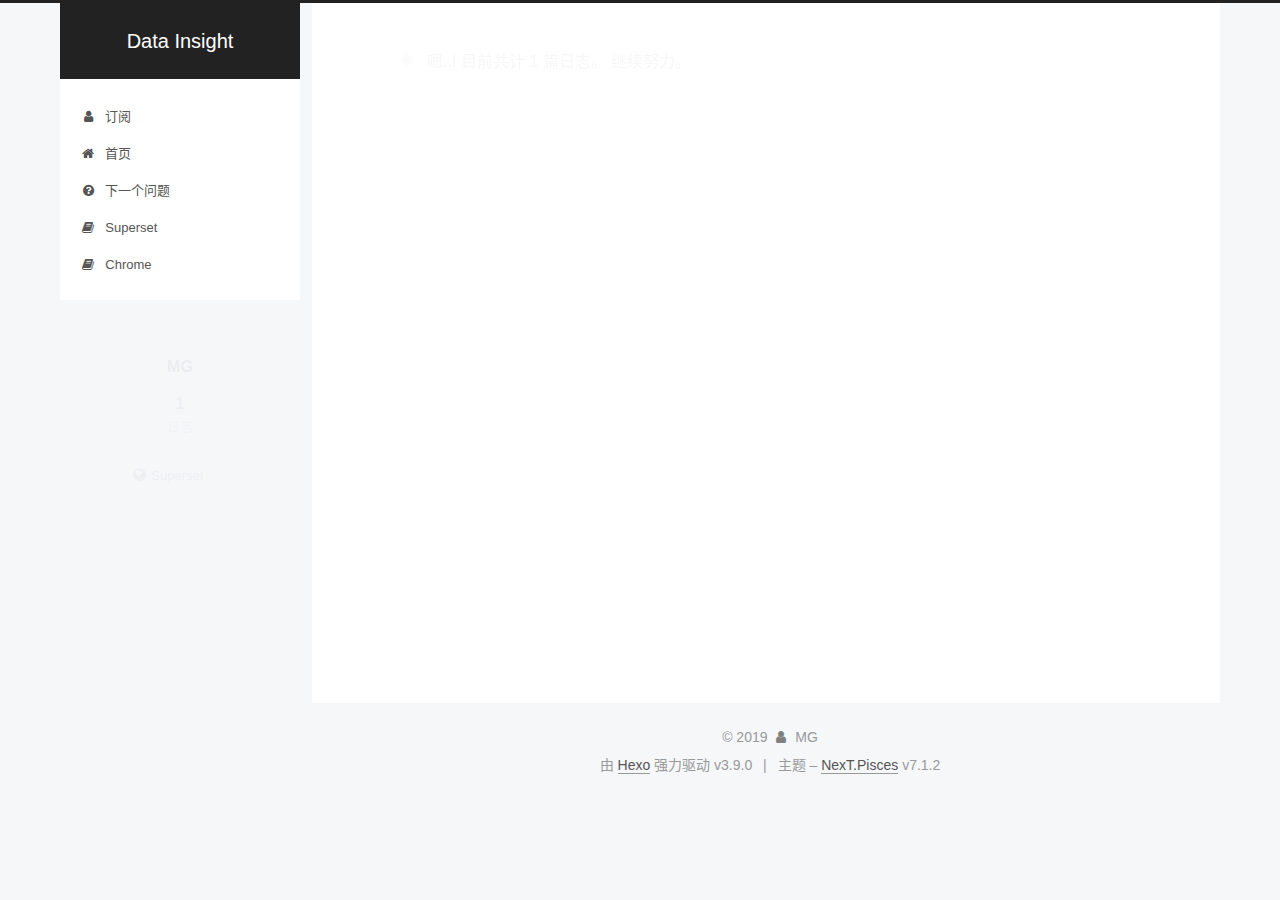
<file: archives/2019/index.html>
<!DOCTYPE html>












  


<html class="theme-next pisces use-motion" lang="zh-CN">
<head><meta name="generator" content="Hexo 3.9.0">
  <meta charset="UTF-8">
<meta http-equiv="X-UA-Compatible" content="IE=edge">
<meta name="viewport" content="width=device-width, initial-scale=1, maximum-scale=2">
<meta name="theme-color" content="#222">
























<link rel="stylesheet" href="/lib/font-awesome/css/font-awesome.min.css?v=4.7.0">

<link rel="stylesheet" href="/css/main.css?v=7.1.2">


  <link rel="apple-touch-icon" sizes="180x180" href="/images/apple-touch-icon-next.png?v=7.1.2">


  <link rel="icon" type="image/png" sizes="32x32" href="/images/favicon-32x32-next.png?v=7.1.2">


  <link rel="icon" type="image/png" sizes="16x16" href="/images/favicon-16x16-next.png?v=7.1.2">


  <link rel="mask-icon" href="/images/logo.svg?v=7.1.2" color="#222">







<script id="hexo.configurations">
  var NexT = window.NexT || {};
  var CONFIG = {
    root: '/',
    scheme: 'Pisces',
    version: '7.1.2',
    sidebar: {"position":"left","display":"post","offset":12,"onmobile":false,"dimmer":false},
    back2top: true,
    back2top_sidebar: false,
    fancybox: false,
    fastclick: false,
    lazyload: false,
    tabs: true,
    motion: {"enable":true,"async":false,"transition":{"post_block":"fadeIn","post_header":"slideDownIn","post_body":"slideDownIn","coll_header":"slideLeftIn","sidebar":"slideUpIn"}},
    algolia: {
      applicationID: '',
      apiKey: '',
      indexName: '',
      hits: {"per_page":10},
      labels: {"input_placeholder":"Search for Posts","hits_empty":"We didn't find any results for the search: ${query}","hits_stats":"${hits} results found in ${time} ms"}
    }
  };
</script>


  




  <meta property="og:type" content="website">
<meta property="og:title" content="Data Insight">
<meta property="og:url" content="https://mgreports.github.io/archives/2019/index.html">
<meta property="og:site_name" content="Data Insight">
<meta property="og:locale" content="zh-CN">
<meta name="twitter:card" content="summary">
<meta name="twitter:title" content="Data Insight">





  
  
  <link rel="canonical" href="https://mgreports.github.io/archives/2019/">



<script id="page.configurations">
  CONFIG.page = {
    sidebar: "",
  };
</script>

  <title>归档 | Data Insight</title>
  












  <noscript>
  <style>
  .use-motion .motion-element,
  .use-motion .brand,
  .use-motion .menu-item,
  .sidebar-inner,
  .use-motion .post-block,
  .use-motion .pagination,
  .use-motion .comments,
  .use-motion .post-header,
  .use-motion .post-body,
  .use-motion .collection-title { opacity: initial; }

  .use-motion .logo,
  .use-motion .site-title,
  .use-motion .site-subtitle {
    opacity: initial;
    top: initial;
  }

  .use-motion .logo-line-before i { left: initial; }
  .use-motion .logo-line-after i { right: initial; }
  </style>
</noscript>

</head>

<body itemscope itemtype="http://schema.org/WebPage" lang="zh-CN">

  
  
    
  

  <div class="container sidebar-position-left page-archive">
    <div class="headband"></div>

    <header id="header" class="header" itemscope itemtype="http://schema.org/WPHeader">
      <div class="header-inner"><div class="site-brand-wrapper">
  <div class="site-meta">
    

    <div class="custom-logo-site-title">
      <a href="/" class="brand" rel="start">
        <span class="logo-line-before"><i></i></span>
        <span class="site-title">Data Insight</span>
        <span class="logo-line-after"><i></i></span>
      </a>
    </div>
    
    
  </div>

  <div class="site-nav-toggle">
    <button aria-label="切换导航栏">
      <span class="btn-bar"></span>
      <span class="btn-bar"></span>
      <span class="btn-bar"></span>
    </button>
  </div>
</div>



<nav class="site-nav">
  
    <ul id="menu" class="menu">
      
        
        
        
          
          <li class="menu-item menu-item-about">

    
    
    
      
    

    

    <a href="/rss" rel="section"><i class="menu-item-icon fa fa-fw fa-user"></i> <br>订阅</a>

  </li>
        
        
        
          
          <li class="menu-item menu-item-home">

    
    
    
      
    

    

    <a href="/" rel="section"><i class="menu-item-icon fa fa-fw fa-home"></i> <br>首页</a>

  </li>
        
        
        
          
          <li class="menu-item menu-item-sitemap">

    
    
    
      
    

    

    <a href="/next" rel="section"><i class="menu-item-icon fa fa-fw fa-question-circle"></i> <br>下一个问题</a>

  </li>
        
        
        
          
          <li class="menu-item menu-item-superset">

    
    
    
      
    

    

    <a href="/superset" rel="section"><i class="menu-item-icon fa fa-fw fa-book"></i> <br>Superset</a>

  </li>
        
        
        
          
          <li class="menu-item menu-item-chrome">

    
    
    
      
    

    

    <a href="/chrome" rel="section"><i class="menu-item-icon fa fa-fw fa-book"></i> <br>Chrome</a>

  </li>

      
      
    </ul>
  

  

  
</nav>



  



</div>
    </header>

    


    <main id="main" class="main">
      <div class="main-inner">
        <div class="content-wrap">
          
            

    
    
      
      
    
      
      
    
      
      
    
      
      
    
      
      
    
    

  


          
          <div id="content" class="content">
            

  
  
  
  <div class="post-block archive">
    <div id="posts" class="posts-collapse">
      <span class="archive-move-on"></span>

      
      <span class="archive-page-counter">
        
        
        
          
        
        嗯..! 目前共计 1 篇日志。 继续努力。
      </span>
      

      

        
        
        

        
          
          <div class="collection-title">
            <h1 class="archive-year" id="archive-year-2019">2019</h1>
          </div>
        
        

        

  <article class="post post-type-normal" itemscope itemtype="http://schema.org/Article">
    <header class="post-header">

      <h2 class="post-title">
        
          <a class="post-title-link" href="/2019/06/15/1/" itemprop="url">
            
              <span itemprop="name">测试：细分市场和产品属性</span>
            
          </a>
        
      </h2>

      <div class="post-meta">
        <time class="post-time" itemprop="dateCreated" datetime="2019-06-15T21:32:27+08:00" content="2019-06-15">
          06-15
        </time>
      </div>

    </header>
  </article>



      

    </div>
  </div>
  
  
  

  



          </div>
          

        </div>
        
          
  
  <div class="sidebar-toggle">
    <div class="sidebar-toggle-line-wrap">
      <span class="sidebar-toggle-line sidebar-toggle-line-first"></span>
      <span class="sidebar-toggle-line sidebar-toggle-line-middle"></span>
      <span class="sidebar-toggle-line sidebar-toggle-line-last"></span>
    </div>
  </div>

  <aside id="sidebar" class="sidebar">
    <div class="sidebar-inner">

      

      

      <div class="site-overview-wrap sidebar-panel sidebar-panel-active">
        <div class="site-overview">
          <div class="site-author motion-element" itemprop="author" itemscope itemtype="http://schema.org/Person">
            
              <p class="site-author-name" itemprop="name">MG</p>
              <div class="site-description motion-element" itemprop="description"></div>
          </div>

          
            <nav class="site-state motion-element">
              
                <div class="site-state-item site-state-posts">
                
                  <a href="/archives">
                
                    <span class="site-state-item-count">1</span>
                    <span class="site-state-item-name">日志</span>
                  </a>
                </div>
              

              

              
            </nav>
          

          

          

          
            <div class="links-of-author motion-element">
              
                <span class="links-of-author-item">
                  
                  
                    
                  
                  
                    
                  
                  <a href="http://47.106.203.87:8088" title="Superset &rarr; http://47.106.203.87:8088" rel="noopener" target="_blank"><i class="fa fa-fw fa-globe"></i>Superset</a>
                </span>
              
            </div>
          

          

          
          

          
            
          
          

        </div>
      </div>

      

      

    </div>
  </aside>
  


        
      </div>
    </main>

    <footer id="footer" class="footer">
      <div class="footer-inner">
        <div class="copyright">&copy; <span itemprop="copyrightYear">2019</span>
  <span class="with-love" id="animate">
    <i class="fa fa-user"></i>
  </span>
  <span class="author" itemprop="copyrightHolder">MG</span>

  

  
</div>


  <div class="powered-by">由 <a href="https://hexo.io" class="theme-link" rel="noopener" target="_blank">Hexo</a> 强力驱动 v3.9.0</div>



  <span class="post-meta-divider">|</span>



  <div class="theme-info">主题 – <a href="https://theme-next.org" class="theme-link" rel="noopener" target="_blank">NexT.Pisces</a> v7.1.2</div>




        




  <script>
    (function() {
      var hm = document.createElement("script");
      hm.src = "//tajs.qq.com/stats?sId=66440226";
      var s = document.getElementsByTagName("script")[0];
      s.parentNode.insertBefore(hm, s);
    })();
  </script>





        
      </div>
    </footer>

    
      <div class="back-to-top">
        <i class="fa fa-arrow-up"></i>
        
      </div>
    

    

    

    
  </div>

  

<script>
  if (Object.prototype.toString.call(window.Promise) !== '[object Function]') {
    window.Promise = null;
  }
</script>


























  
  <script src="/lib/jquery/index.js?v=3.4.1"></script>

  
  <script src="/lib/velocity/velocity.min.js?v=1.2.1"></script>

  
  <script src="/lib/velocity/velocity.ui.min.js?v=1.2.1"></script>


  


  <script src="/js/utils.js?v=7.1.2"></script>

  <script src="/js/motion.js?v=7.1.2"></script>



  
  


  <script src="/js/affix.js?v=7.1.2"></script>

  <script src="/js/schemes/pisces.js?v=7.1.2"></script>



  

  


  <script src="/js/next-boot.js?v=7.1.2"></script>


  

  

  

  



  




  

  

  

  

  

  

  

  

  

  

  

  

  

  

</body>
</html>
</file>
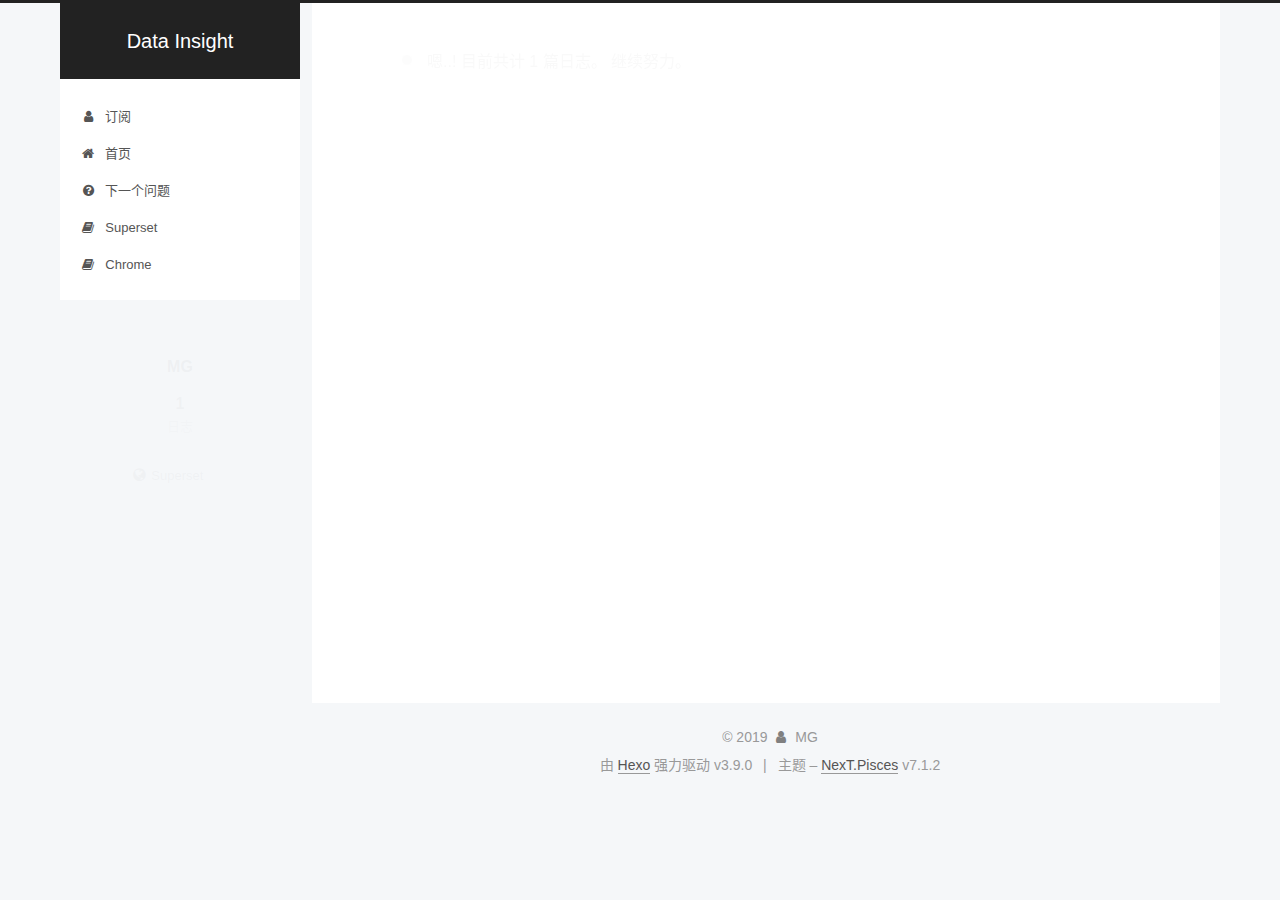
<file: archives/2019/06/index.html>
<!DOCTYPE html>












  


<html class="theme-next pisces use-motion" lang="zh-CN">
<head><meta name="generator" content="Hexo 3.9.0">
  <meta charset="UTF-8">
<meta http-equiv="X-UA-Compatible" content="IE=edge">
<meta name="viewport" content="width=device-width, initial-scale=1, maximum-scale=2">
<meta name="theme-color" content="#222">
























<link rel="stylesheet" href="/lib/font-awesome/css/font-awesome.min.css?v=4.7.0">

<link rel="stylesheet" href="/css/main.css?v=7.1.2">


  <link rel="apple-touch-icon" sizes="180x180" href="/images/apple-touch-icon-next.png?v=7.1.2">


  <link rel="icon" type="image/png" sizes="32x32" href="/images/favicon-32x32-next.png?v=7.1.2">


  <link rel="icon" type="image/png" sizes="16x16" href="/images/favicon-16x16-next.png?v=7.1.2">


  <link rel="mask-icon" href="/images/logo.svg?v=7.1.2" color="#222">







<script id="hexo.configurations">
  var NexT = window.NexT || {};
  var CONFIG = {
    root: '/',
    scheme: 'Pisces',
    version: '7.1.2',
    sidebar: {"position":"left","display":"post","offset":12,"onmobile":false,"dimmer":false},
    back2top: true,
    back2top_sidebar: false,
    fancybox: false,
    fastclick: false,
    lazyload: false,
    tabs: true,
    motion: {"enable":true,"async":false,"transition":{"post_block":"fadeIn","post_header":"slideDownIn","post_body":"slideDownIn","coll_header":"slideLeftIn","sidebar":"slideUpIn"}},
    algolia: {
      applicationID: '',
      apiKey: '',
      indexName: '',
      hits: {"per_page":10},
      labels: {"input_placeholder":"Search for Posts","hits_empty":"We didn't find any results for the search: ${query}","hits_stats":"${hits} results found in ${time} ms"}
    }
  };
</script>


  




  <meta property="og:type" content="website">
<meta property="og:title" content="Data Insight">
<meta property="og:url" content="https://mgreports.github.io/archives/2019/06/index.html">
<meta property="og:site_name" content="Data Insight">
<meta property="og:locale" content="zh-CN">
<meta name="twitter:card" content="summary">
<meta name="twitter:title" content="Data Insight">





  
  
  <link rel="canonical" href="https://mgreports.github.io/archives/2019/06/">



<script id="page.configurations">
  CONFIG.page = {
    sidebar: "",
  };
</script>

  <title>归档 | Data Insight</title>
  












  <noscript>
  <style>
  .use-motion .motion-element,
  .use-motion .brand,
  .use-motion .menu-item,
  .sidebar-inner,
  .use-motion .post-block,
  .use-motion .pagination,
  .use-motion .comments,
  .use-motion .post-header,
  .use-motion .post-body,
  .use-motion .collection-title { opacity: initial; }

  .use-motion .logo,
  .use-motion .site-title,
  .use-motion .site-subtitle {
    opacity: initial;
    top: initial;
  }

  .use-motion .logo-line-before i { left: initial; }
  .use-motion .logo-line-after i { right: initial; }
  </style>
</noscript>

</head>

<body itemscope itemtype="http://schema.org/WebPage" lang="zh-CN">

  
  
    
  

  <div class="container sidebar-position-left page-archive">
    <div class="headband"></div>

    <header id="header" class="header" itemscope itemtype="http://schema.org/WPHeader">
      <div class="header-inner"><div class="site-brand-wrapper">
  <div class="site-meta">
    

    <div class="custom-logo-site-title">
      <a href="/" class="brand" rel="start">
        <span class="logo-line-before"><i></i></span>
        <span class="site-title">Data Insight</span>
        <span class="logo-line-after"><i></i></span>
      </a>
    </div>
    
    
  </div>

  <div class="site-nav-toggle">
    <button aria-label="切换导航栏">
      <span class="btn-bar"></span>
      <span class="btn-bar"></span>
      <span class="btn-bar"></span>
    </button>
  </div>
</div>



<nav class="site-nav">
  
    <ul id="menu" class="menu">
      
        
        
        
          
          <li class="menu-item menu-item-about">

    
    
    
      
    

    

    <a href="/rss" rel="section"><i class="menu-item-icon fa fa-fw fa-user"></i> <br>订阅</a>

  </li>
        
        
        
          
          <li class="menu-item menu-item-home">

    
    
    
      
    

    

    <a href="/" rel="section"><i class="menu-item-icon fa fa-fw fa-home"></i> <br>首页</a>

  </li>
        
        
        
          
          <li class="menu-item menu-item-sitemap">

    
    
    
      
    

    

    <a href="/next" rel="section"><i class="menu-item-icon fa fa-fw fa-question-circle"></i> <br>下一个问题</a>

  </li>
        
        
        
          
          <li class="menu-item menu-item-superset">

    
    
    
      
    

    

    <a href="/superset" rel="section"><i class="menu-item-icon fa fa-fw fa-book"></i> <br>Superset</a>

  </li>
        
        
        
          
          <li class="menu-item menu-item-chrome">

    
    
    
      
    

    

    <a href="/chrome" rel="section"><i class="menu-item-icon fa fa-fw fa-book"></i> <br>Chrome</a>

  </li>

      
      
    </ul>
  

  

  
</nav>



  



</div>
    </header>

    


    <main id="main" class="main">
      <div class="main-inner">
        <div class="content-wrap">
          
            

    
    
      
      
    
      
      
    
      
      
    
      
      
    
      
      
    
    

  


          
          <div id="content" class="content">
            

  
  
  
  <div class="post-block archive">
    <div id="posts" class="posts-collapse">
      <span class="archive-move-on"></span>

      
      <span class="archive-page-counter">
        
        
        
          
        
        嗯..! 目前共计 1 篇日志。 继续努力。
      </span>
      

      

        
        
        

        
          
          <div class="collection-title">
            <h1 class="archive-year" id="archive-year-2019">2019</h1>
          </div>
        
        

        

  <article class="post post-type-normal" itemscope itemtype="http://schema.org/Article">
    <header class="post-header">

      <h2 class="post-title">
        
          <a class="post-title-link" href="/2019/06/15/1/" itemprop="url">
            
              <span itemprop="name">测试：细分市场和产品属性</span>
            
          </a>
        
      </h2>

      <div class="post-meta">
        <time class="post-time" itemprop="dateCreated" datetime="2019-06-15T21:32:27+08:00" content="2019-06-15">
          06-15
        </time>
      </div>

    </header>
  </article>



      

    </div>
  </div>
  
  
  

  



          </div>
          

        </div>
        
          
  
  <div class="sidebar-toggle">
    <div class="sidebar-toggle-line-wrap">
      <span class="sidebar-toggle-line sidebar-toggle-line-first"></span>
      <span class="sidebar-toggle-line sidebar-toggle-line-middle"></span>
      <span class="sidebar-toggle-line sidebar-toggle-line-last"></span>
    </div>
  </div>

  <aside id="sidebar" class="sidebar">
    <div class="sidebar-inner">

      

      

      <div class="site-overview-wrap sidebar-panel sidebar-panel-active">
        <div class="site-overview">
          <div class="site-author motion-element" itemprop="author" itemscope itemtype="http://schema.org/Person">
            
              <p class="site-author-name" itemprop="name">MG</p>
              <div class="site-description motion-element" itemprop="description"></div>
          </div>

          
            <nav class="site-state motion-element">
              
                <div class="site-state-item site-state-posts">
                
                  <a href="/archives">
                
                    <span class="site-state-item-count">1</span>
                    <span class="site-state-item-name">日志</span>
                  </a>
                </div>
              

              

              
            </nav>
          

          

          

          
            <div class="links-of-author motion-element">
              
                <span class="links-of-author-item">
                  
                  
                    
                  
                  
                    
                  
                  <a href="http://47.106.203.87:8088" title="Superset &rarr; http://47.106.203.87:8088" rel="noopener" target="_blank"><i class="fa fa-fw fa-globe"></i>Superset</a>
                </span>
              
            </div>
          

          

          
          

          
            
          
          

        </div>
      </div>

      

      

    </div>
  </aside>
  


        
      </div>
    </main>

    <footer id="footer" class="footer">
      <div class="footer-inner">
        <div class="copyright">&copy; <span itemprop="copyrightYear">2019</span>
  <span class="with-love" id="animate">
    <i class="fa fa-user"></i>
  </span>
  <span class="author" itemprop="copyrightHolder">MG</span>

  

  
</div>


  <div class="powered-by">由 <a href="https://hexo.io" class="theme-link" rel="noopener" target="_blank">Hexo</a> 强力驱动 v3.9.0</div>



  <span class="post-meta-divider">|</span>



  <div class="theme-info">主题 – <a href="https://theme-next.org" class="theme-link" rel="noopener" target="_blank">NexT.Pisces</a> v7.1.2</div>




        




  <script>
    (function() {
      var hm = document.createElement("script");
      hm.src = "//tajs.qq.com/stats?sId=66440226";
      var s = document.getElementsByTagName("script")[0];
      s.parentNode.insertBefore(hm, s);
    })();
  </script>





        
      </div>
    </footer>

    
      <div class="back-to-top">
        <i class="fa fa-arrow-up"></i>
        
      </div>
    

    

    

    
  </div>

  

<script>
  if (Object.prototype.toString.call(window.Promise) !== '[object Function]') {
    window.Promise = null;
  }
</script>


























  
  <script src="/lib/jquery/index.js?v=3.4.1"></script>

  
  <script src="/lib/velocity/velocity.min.js?v=1.2.1"></script>

  
  <script src="/lib/velocity/velocity.ui.min.js?v=1.2.1"></script>


  


  <script src="/js/utils.js?v=7.1.2"></script>

  <script src="/js/motion.js?v=7.1.2"></script>



  
  


  <script src="/js/affix.js?v=7.1.2"></script>

  <script src="/js/schemes/pisces.js?v=7.1.2"></script>



  

  


  <script src="/js/next-boot.js?v=7.1.2"></script>


  

  

  

  



  




  

  

  

  

  

  

  

  

  

  

  

  

  

  

</body>
</html>
</file>
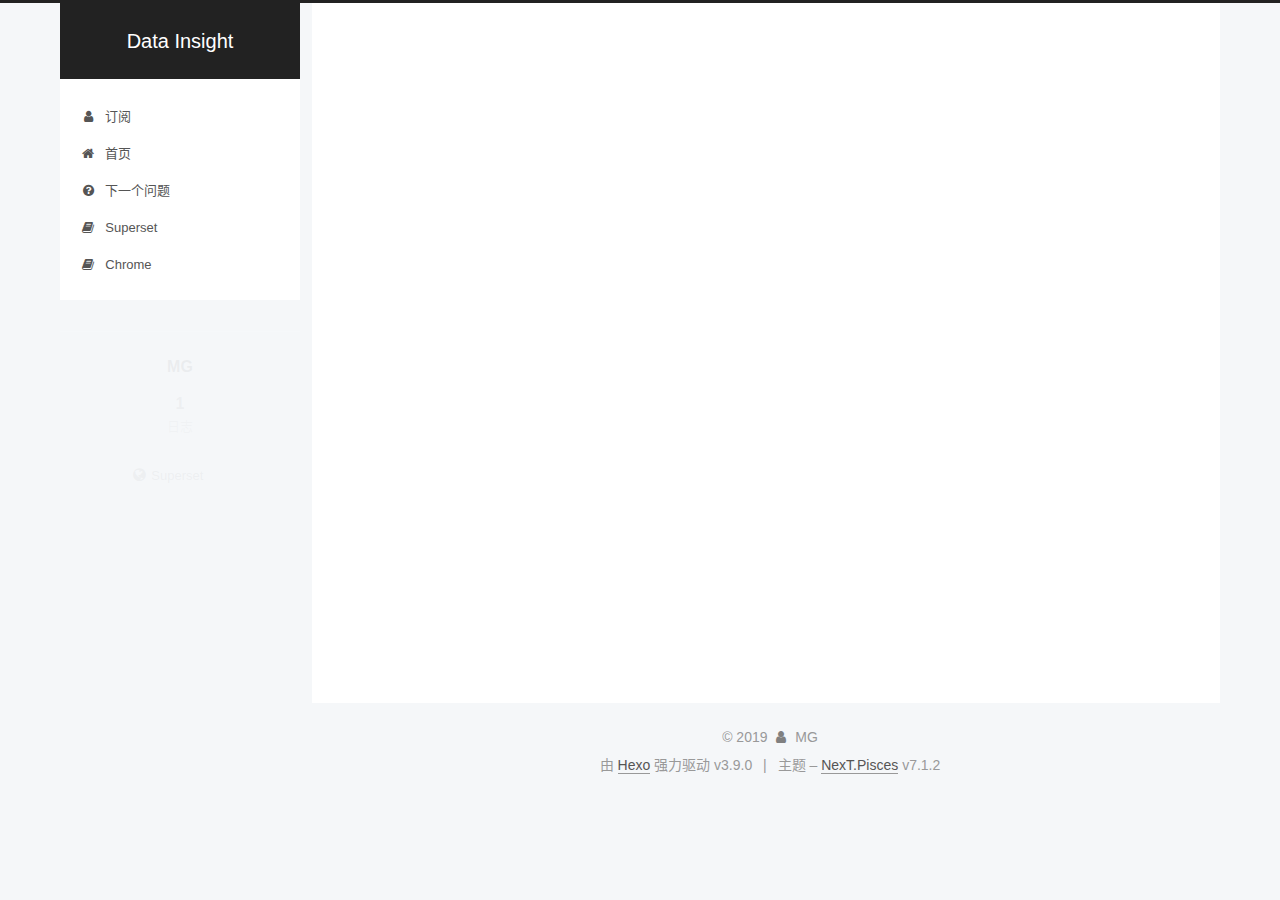
<file: 2019/06/15/1/index.html>
<!DOCTYPE html>












  


<html class="theme-next pisces use-motion" lang="zh-CN">
<head><meta name="generator" content="Hexo 3.9.0">
  <meta charset="UTF-8">
<meta http-equiv="X-UA-Compatible" content="IE=edge">
<meta name="viewport" content="width=device-width, initial-scale=1, maximum-scale=2">
<meta name="theme-color" content="#222">
























<link rel="stylesheet" href="/lib/font-awesome/css/font-awesome.min.css?v=4.7.0">

<link rel="stylesheet" href="/css/main.css?v=7.1.2">


  <link rel="apple-touch-icon" sizes="180x180" href="/images/apple-touch-icon-next.png?v=7.1.2">


  <link rel="icon" type="image/png" sizes="32x32" href="/images/favicon-32x32-next.png?v=7.1.2">


  <link rel="icon" type="image/png" sizes="16x16" href="/images/favicon-16x16-next.png?v=7.1.2">


  <link rel="mask-icon" href="/images/logo.svg?v=7.1.2" color="#222">







<script id="hexo.configurations">
  var NexT = window.NexT || {};
  var CONFIG = {
    root: '/',
    scheme: 'Pisces',
    version: '7.1.2',
    sidebar: {"position":"left","display":"post","offset":12,"onmobile":false,"dimmer":false},
    back2top: true,
    back2top_sidebar: false,
    fancybox: false,
    fastclick: false,
    lazyload: false,
    tabs: true,
    motion: {"enable":true,"async":false,"transition":{"post_block":"fadeIn","post_header":"slideDownIn","post_body":"slideDownIn","coll_header":"slideLeftIn","sidebar":"slideUpIn"}},
    algolia: {
      applicationID: '',
      apiKey: '',
      indexName: '',
      hits: {"per_page":10},
      labels: {"input_placeholder":"Search for Posts","hits_empty":"We didn't find any results for the search: ${query}","hits_stats":"${hits} results found in ${time} ms"}
    }
  };
</script>


  




  <meta property="og:type" content="article">
<meta property="og:title" content="测试：细分市场和产品属性">
<meta property="og:url" content="https://mgreports.github.io/2019/06/15/1/index.html">
<meta property="og:site_name" content="Data Insight">
<meta property="og:locale" content="zh-CN">
<meta property="og:updated_time" content="2019-06-21T16:39:26.307Z">
<meta name="twitter:card" content="summary">
<meta name="twitter:title" content="测试：细分市场和产品属性">





  
  
  <link rel="canonical" href="https://mgreports.github.io/2019/06/15/1/">



<script id="page.configurations">
  CONFIG.page = {
    sidebar: "",
  };
</script>

  <title>测试：细分市场和产品属性 | Data Insight</title>
  












  <noscript>
  <style>
  .use-motion .motion-element,
  .use-motion .brand,
  .use-motion .menu-item,
  .sidebar-inner,
  .use-motion .post-block,
  .use-motion .pagination,
  .use-motion .comments,
  .use-motion .post-header,
  .use-motion .post-body,
  .use-motion .collection-title { opacity: initial; }

  .use-motion .logo,
  .use-motion .site-title,
  .use-motion .site-subtitle {
    opacity: initial;
    top: initial;
  }

  .use-motion .logo-line-before i { left: initial; }
  .use-motion .logo-line-after i { right: initial; }
  </style>
</noscript>

</head>

<body itemscope itemtype="http://schema.org/WebPage" lang="zh-CN">

  
  
    
  

  <div class="container sidebar-position-left page-post-detail">
    <div class="headband"></div>

    <header id="header" class="header" itemscope itemtype="http://schema.org/WPHeader">
      <div class="header-inner"><div class="site-brand-wrapper">
  <div class="site-meta">
    

    <div class="custom-logo-site-title">
      <a href="/" class="brand" rel="start">
        <span class="logo-line-before"><i></i></span>
        <span class="site-title">Data Insight</span>
        <span class="logo-line-after"><i></i></span>
      </a>
    </div>
    
    
  </div>

  <div class="site-nav-toggle">
    <button aria-label="切换导航栏">
      <span class="btn-bar"></span>
      <span class="btn-bar"></span>
      <span class="btn-bar"></span>
    </button>
  </div>
</div>



<nav class="site-nav">
  
    <ul id="menu" class="menu">
      
        
        
        
          
          <li class="menu-item menu-item-about">

    
    
    
      
    

    

    <a href="/rss" rel="section"><i class="menu-item-icon fa fa-fw fa-user"></i> <br>订阅</a>

  </li>
        
        
        
          
          <li class="menu-item menu-item-home">

    
    
    
      
    

    

    <a href="/" rel="section"><i class="menu-item-icon fa fa-fw fa-home"></i> <br>首页</a>

  </li>
        
        
        
          
          <li class="menu-item menu-item-sitemap">

    
    
    
      
    

    

    <a href="/next" rel="section"><i class="menu-item-icon fa fa-fw fa-question-circle"></i> <br>下一个问题</a>

  </li>
        
        
        
          
          <li class="menu-item menu-item-superset">

    
    
    
      
    

    

    <a href="/superset" rel="section"><i class="menu-item-icon fa fa-fw fa-book"></i> <br>Superset</a>

  </li>
        
        
        
          
          <li class="menu-item menu-item-chrome">

    
    
    
      
    

    

    <a href="/chrome" rel="section"><i class="menu-item-icon fa fa-fw fa-book"></i> <br>Chrome</a>

  </li>

      
      
    </ul>
  

  

  
</nav>



  



</div>
    </header>

    


    <main id="main" class="main">
      <div class="main-inner">
        <div class="content-wrap">
          
            

          
          <div id="content" class="content">
            

  <div id="posts" class="posts-expand">
    

  

  
  
  

  

  <article class="post post-type-normal" itemscope itemtype="http://schema.org/Article">
  
  
  
  <div class="post-block">
    <link itemprop="mainEntityOfPage" href="https://mgreports.github.io/2019/06/15/1/">

    <span hidden itemprop="author" itemscope itemtype="http://schema.org/Person">
      <meta itemprop="name" content="MG">
      <meta itemprop="description" content>
      <meta itemprop="image" content="/images/avatar.gif">
    </span>

    <span hidden itemprop="publisher" itemscope itemtype="http://schema.org/Organization">
      <meta itemprop="name" content="Data Insight">
    </span>

    
      <header class="post-header">

        
        
          <h1 class="post-title" itemprop="name headline">测试：细分市场和产品属性

              
            
          </h1>
        

        <div class="post-meta">
          <span class="post-time">

            
            
            

            
              <span class="post-meta-item-icon">
                <i class="fa fa-calendar-o"></i>
              </span>
              
                <span class="post-meta-item-text">发表于</span>
              

              
                
              

              <time title="创建时间：2019-06-15 21:32:27" itemprop="dateCreated datePublished" datetime="2019-06-15T21:32:27+08:00">2019-06-15</time>
            

            
              

              
                
                <span class="post-meta-divider">|</span>
                

                <span class="post-meta-item-icon">
                  <i class="fa fa-calendar-check-o"></i>
                </span>
                
                  <span class="post-meta-item-text">更新于</span>
                
                <time title="修改时间：2019-06-22 00:39:26" itemprop="dateModified" datetime="2019-06-22T00:39:26+08:00">2019-06-22</time>
              
            
          </span>

          

          
            
            
          

          
          

          

          

          

        </div>
      </header>
    

    
    
    
    <div class="post-body" itemprop="articleBody">

      
      

      
        
      
    </div>

    

    
    
    

    

    
      
    
    

    

    <footer class="post-footer">
      

      
      
      

      

      
      
    </footer>
  </div>
  
  
  
  </article>


  </div>


          </div>
          

  
    <div class="comments" id="comments">
      <div id="lv-container" data-id="city" data-uid="MTAyMC80NDc1Mi8yMTI3Mw=="></div>
    </div>

  



        </div>
        
          
  
  <div class="sidebar-toggle">
    <div class="sidebar-toggle-line-wrap">
      <span class="sidebar-toggle-line sidebar-toggle-line-first"></span>
      <span class="sidebar-toggle-line sidebar-toggle-line-middle"></span>
      <span class="sidebar-toggle-line sidebar-toggle-line-last"></span>
    </div>
  </div>

  <aside id="sidebar" class="sidebar">
    <div class="sidebar-inner">

      

      

      <div class="site-overview-wrap sidebar-panel sidebar-panel-active">
        <div class="site-overview">
          <div class="site-author motion-element" itemprop="author" itemscope itemtype="http://schema.org/Person">
            
              <p class="site-author-name" itemprop="name">MG</p>
              <div class="site-description motion-element" itemprop="description"></div>
          </div>

          
            <nav class="site-state motion-element">
              
                <div class="site-state-item site-state-posts">
                
                  <a href="/archives">
                
                    <span class="site-state-item-count">1</span>
                    <span class="site-state-item-name">日志</span>
                  </a>
                </div>
              

              

              
            </nav>
          

          

          

          
            <div class="links-of-author motion-element">
              
                <span class="links-of-author-item">
                  
                  
                    
                  
                  
                    
                  
                  <a href="http://47.106.203.87:8088" title="Superset &rarr; http://47.106.203.87:8088" rel="noopener" target="_blank"><i class="fa fa-fw fa-globe"></i>Superset</a>
                </span>
              
            </div>
          

          

          
          

          
            
          
          

        </div>
      </div>

      

      

    </div>
  </aside>
  


        
      </div>
    </main>

    <footer id="footer" class="footer">
      <div class="footer-inner">
        <div class="copyright">&copy; <span itemprop="copyrightYear">2019</span>
  <span class="with-love" id="animate">
    <i class="fa fa-user"></i>
  </span>
  <span class="author" itemprop="copyrightHolder">MG</span>

  

  
</div>


  <div class="powered-by">由 <a href="https://hexo.io" class="theme-link" rel="noopener" target="_blank">Hexo</a> 强力驱动 v3.9.0</div>



  <span class="post-meta-divider">|</span>



  <div class="theme-info">主题 – <a href="https://theme-next.org" class="theme-link" rel="noopener" target="_blank">NexT.Pisces</a> v7.1.2</div>




        




  <script>
    (function() {
      var hm = document.createElement("script");
      hm.src = "//tajs.qq.com/stats?sId=66440226";
      var s = document.getElementsByTagName("script")[0];
      s.parentNode.insertBefore(hm, s);
    })();
  </script>





        
      </div>
    </footer>

    
      <div class="back-to-top">
        <i class="fa fa-arrow-up"></i>
        
      </div>
    

    

    

    
  </div>

  

<script>
  if (Object.prototype.toString.call(window.Promise) !== '[object Function]') {
    window.Promise = null;
  }
</script>


























  
  <script src="/lib/jquery/index.js?v=3.4.1"></script>

  
  <script src="/lib/velocity/velocity.min.js?v=1.2.1"></script>

  
  <script src="/lib/velocity/velocity.ui.min.js?v=1.2.1"></script>


  


  <script src="/js/utils.js?v=7.1.2"></script>

  <script src="/js/motion.js?v=7.1.2"></script>



  
  


  <script src="/js/affix.js?v=7.1.2"></script>

  <script src="/js/schemes/pisces.js?v=7.1.2"></script>



  
  <script src="/js/scrollspy.js?v=7.1.2"></script>
<script src="/js/post-details.js?v=7.1.2"></script>



  


  <script src="/js/next-boot.js?v=7.1.2"></script>


  

  

  

  


  
    <script>
  window.livereOptions = {
    refer: '2019/06/15/1/'
  };
  (function(d, s) {
    var j, e = d.getElementsByTagName(s)[0];
    if (typeof LivereTower === 'function') { return; }
    j = d.createElement(s);
    j.src = 'https://cdn-city.livere.com/js/embed.dist.js';
    j.async = true;
    e.parentNode.insertBefore(j, e);
  })(document, 'script');
</script>

  


  




  

  

  

  

  

  

  

  

  

  

  

  

  

  

</body>
</html>
</file>
<file: css/main.css>
/* normalize.css v8.0.1 | MIT License | github.com/necolas/normalize.css */
html {
  line-height: 1.15; /* 1 */
  -webkit-text-size-adjust: 100%; /* 2 */
}
body {
  margin: 0;
}
main {
  display: block;
}
h1 {
  font-size: 2em;
  margin: 0.67em 0;
}
hr {
  box-sizing: content-box; /* 1 */
  height: 0; /* 1 */
  overflow: visible; /* 2 */
}
pre {
  font-family: monospace, monospace; /* 1 */
  font-size: 1em; /* 2 */
}
a {
  background-color: transparent;
}
abbr[title] {
  border-bottom: none; /* 1 */
  text-decoration: underline; /* 2 */
  text-decoration: underline dotted; /* 2 */
}
b,
strong {
  font-weight: bolder;
}
code,
kbd,
samp {
  font-family: monospace, monospace; /* 1 */
  font-size: 1em; /* 2 */
}
small {
  font-size: 80%;
}
sub,
sup {
  font-size: 75%;
  line-height: 0;
  position: relative;
  vertical-align: baseline;
}
sub {
  bottom: -0.25em;
}
sup {
  top: -0.5em;
}
img {
  border-style: none;
}
button,
input,
optgroup,
select,
textarea {
  font-family: inherit; /* 1 */
  font-size: 100%; /* 1 */
  line-height: 1.15; /* 1 */
  margin: 0; /* 2 */
}
button,
input {
/* 1 */
  overflow: visible;
}
button,
select {
/* 1 */
  text-transform: none;
}
button,
[type="button"],
[type="reset"],
[type="submit"] {
  -webkit-appearance: button;
}
button::-moz-focus-inner,
[type="button"]::-moz-focus-inner,
[type="reset"]::-moz-focus-inner,
[type="submit"]::-moz-focus-inner {
  border-style: none;
  padding: 0;
}
button:-moz-focusring,
[type="button"]:-moz-focusring,
[type="reset"]:-moz-focusring,
[type="submit"]:-moz-focusring {
  outline: 1px dotted ButtonText;
}
fieldset {
  padding: 0.35em 0.75em 0.625em;
}
legend {
  box-sizing: border-box; /* 1 */
  color: inherit; /* 2 */
  display: table; /* 1 */
  max-width: 100%; /* 1 */
  padding: 0; /* 3 */
  white-space: normal; /* 1 */
}
progress {
  vertical-align: baseline;
}
textarea {
  overflow: auto;
}
[type="checkbox"],
[type="radio"] {
  box-sizing: border-box; /* 1 */
  padding: 0; /* 2 */
}
[type="number"]::-webkit-inner-spin-button,
[type="number"]::-webkit-outer-spin-button {
  height: auto;
}
[type="search"] {
  -webkit-appearance: textfield; /* 1 */
  outline-offset: -2px; /* 2 */
}
[type="search"]::-webkit-search-decoration {
  -webkit-appearance: none;
}
::-webkit-file-upload-button {
  -webkit-appearance: button; /* 1 */
  font: inherit; /* 2 */
}
details {
  display: block;
}
summary {
  display: list-item;
}
template {
  display: none;
}
[hidden] {
  display: none;
}
::selection {
  background: #262a30;
  color: #fff;
}
body {
  position: relative;
  font-family: 'Lato', "PingFang SC", "Microsoft YaHei", sans-serif;
  font-size: 14px;
  line-height: 2;
  color: #555;
  background: #f5f7f9;
}
@media (max-width: 991px) {
  body {
    padding-right: 0 !important;
  }
}
@media (min-width: 1200px) {
  body {
    font-size: 16px;
  }
}
h1,
h2,
h3,
h4,
h5,
h6 {
  margin: 20px 0 15px;
  padding: 0;
  font-weight: bold;
  line-height: 1.5;
  font-family: 'Lato', "PingFang SC", "Microsoft YaHei", sans-serif;
}
h1 {
  font-size: 22px;
}
h1 code {
  font-size: 1em;
}
@media (max-width: 767px) {
  h1 {
    font-size: 18px;
  }
  h1 code {
    font-size: 1em;
  }
}
h2 {
  font-size: 20px;
}
h2 code {
  font-size: 1em;
}
@media (max-width: 767px) {
  h2 {
    font-size: 16px;
  }
  h2 code {
    font-size: 1em;
  }
}
h3 {
  font-size: 18px;
}
h3 code {
  font-size: 1em;
}
@media (max-width: 767px) {
  h3 {
    font-size: 14px;
  }
  h3 code {
    font-size: 1em;
  }
}
h4 {
  font-size: 16px;
}
h4 code {
  font-size: 1em;
}
@media (max-width: 767px) {
  h4 {
    font-size: 12px;
  }
  h4 code {
    font-size: 1em;
  }
}
h5 {
  font-size: 14px;
}
h5 code {
  font-size: 1em;
}
@media (max-width: 767px) {
  h5 {
    font-size: 10px;
  }
  h5 code {
    font-size: 1em;
  }
}
h6 {
  font-size: 12px;
}
h6 code {
  font-size: 1em;
}
@media (max-width: 767px) {
  h6 {
    font-size: 8px;
  }
  h6 code {
    font-size: 1em;
  }
}
p {
  margin: 0 0 20px 0;
}
a,
span.exturl {
  overflow-wrap: break-word;
  word-wrap: break-word;
  background-color: transparent;
  color: #555;
  text-decoration: none;
  outline: none;
  border-bottom: 1px solid #999;
  cursor: pointer;
}
a:hover,
span.exturl:hover {
  color: #222;
  border-bottom-color: #222;
}
video {
  max-width: 100%;
  display: block;
  margin-left: auto;
  margin-right: auto;
}
img {
  display: block;
  margin: auto;
  max-width: 100%;
  height: auto;
}
hr {
  margin: 40px 0;
  height: 3px;
  border: none;
  background-color: #ddd;
  background-image: repeating-linear-gradient(-45deg, #fff, #fff 4px, transparent 4px, transparent 8px);
}
blockquote {
  margin: 0;
  padding: 0 15px;
  color: #666;
  border-left: 4px solid #ddd;
}
blockquote cite::before {
  content: "-";
  padding: 0 5px;
}
dt {
  font-weight: 700;
}
dd {
  margin: 0;
  padding: 0;
}
kbd {
  border: 1px solid #ccc;
  border-radius: 0.2em;
  box-shadow: 0.1em 0.1em 0.2em rgba(0,0,0,0.1);
  background-color: #f9f9f9;
  font-family: inherit;
  background-image: linear-gradient(top, #eee, #fff, #eee);
  padding: 0.1em 0.3em;
  white-space: nowrap;
}
.text-left {
  text-align: left;
}
.text-center {
  text-align: center;
}
.text-right {
  text-align: right;
}
.text-justify {
  text-align: justify;
}
.text-nowrap {
  white-space: nowrap;
}
.text-lowercase {
  text-transform: lowercase;
}
.text-uppercase {
  text-transform: uppercase;
}
.text-capitalize {
  text-transform: capitalize;
}
.center-block {
  display: block;
  margin-left: auto;
  margin-right: auto;
}
.clearfix:before,
.clearfix:after {
  content: " ";
  display: table;
}
.clearfix:after {
  clear: both;
}
.pullquote {
  width: 45%;
}
.pullquote.left {
  float: left;
  margin-left: 5px;
  margin-right: 10px;
}
.pullquote.right {
  float: right;
  margin-left: 10px;
  margin-right: 5px;
}
.affix {
  position: fixed;
}
.translation {
  margin-top: -20px;
  font-size: 14px;
  color: #999;
}
.scrollbar-measure {
  width: 100px;
  height: 100px;
  overflow: scroll;
  position: absolute;
  top: -9999px;
}
.use-motion .motion-element {
  opacity: 0;
}
.table-container {
  margin: 20px 0;
  overflow: auto;
  -webkit-overflow-scrolling: touch;
}
.highlight .table-container {
  margin: 0px;
}
table {
  width: 100%;
  border-collapse: collapse;
  border-spacing: 0;
  font-size: 14px;
}
table > tbody > tr:nth-of-type(odd) {
  background-color: #f9f9f9;
}
table > tbody > tr:hover {
  background-color: #f5f5f5;
}
caption,
th,
td {
  padding: 8px;
  text-align: left;
  vertical-align: middle;
  font-weight: normal;
}
th,
td {
  border: 1px solid #ddd;
  border-bottom: 3px solid #ddd;
}
th {
  padding-bottom: 10px;
  font-weight: 700;
}
td {
  border-bottom-width: 1px;
}
html,
body {
  height: 100%;
}
.container {
  position: relative;
}
.header-inner {
  margin: 0 auto;
  padding: 100px 0 70px;
  width: calc(100% - 20px);
}
@media (min-width: 1200px) {
  .container .header-inner {
    width: 1160px;
  }
}
@media (min-width: 1600px) {
  .container .header-inner {
    width: 73%;
  }
}
.main-inner {
  margin: 0 auto;
  width: calc(100% - 20px);
}
@media (min-width: 1200px) {
  .container .main-inner {
    width: 1160px;
  }
}
@media (min-width: 1600px) {
  .container .main-inner {
    width: 73%;
  }
}
.footer {
  padding: 20px 0;
}
.footer-inner {
  box-sizing: border-box;
  margin: 0px auto;
  width: calc(100% - 20px);
}
@media (min-width: 1200px) {
  .container .footer-inner {
    width: 1160px;
  }
}
@media (min-width: 1600px) {
  .container .footer-inner {
    width: 73%;
  }
}
pre,
.highlight {
  overflow: auto;
  margin: 20px 0;
  padding: 0;
  font-size: 14px;
  color: #4d4d4c;
  background: #f7f7f7;
  line-height: 1.6;
}
pre,
code {
  font-family: consolas, Menlo, "PingFang SC", "Microsoft YaHei", monospace;
}
code {
  overflow-wrap: break-word;
  word-wrap: break-word;
  padding: 2px 4px;
  color: #555;
  background: #eee;
  border-radius: 3px;
  font-size: 14px;
}
pre {
  padding: 10px;
}
pre code {
  padding: 0;
  color: #4d4d4c;
  background: none;
  text-shadow: none;
}
.highlight {
  border-radius: 1px;
}
.highlight pre {
  border: none;
  margin: 0;
  padding: 10px 0;
}
.highlight table {
  margin: 0;
  width: auto;
  border: none;
}
.highlight td {
  border: none;
  padding: 0;
}
.highlight figcaption {
  font-size: 1em;
  color: #4d4d4c;
  line-height: 1em;
  margin-bottom: 1em;
  margin: 0em;
  padding: 0.5em;
  background: #eee;
  border-bottom: 1px solid #e9e9e9;
}
.highlight figcaption:before,
.highlight figcaption:after {
  content: " ";
  display: table;
}
.highlight figcaption:after {
  clear: both;
}
.highlight figcaption a {
  float: right;
  color: #4d4d4c;
}
.highlight figcaption a:hover {
  border-bottom-color: #4d4d4c;
}
.highlight .gutter pre {
  padding-left: 10px;
  padding-right: 10px;
  color: #869194;
  text-align: right;
  background-color: #eff2f3;
}
.highlight .code pre {
  width: 100%;
  padding-left: 10px;
  padding-right: 10px;
  background-color: #f7f7f7;
}
.highlight .line {
  height: 20px;
}
.gutter {
  -webkit-user-select: none;
  -moz-user-select: none;
  -ms-user-select: none;
  user-select: none;
}
.gist table {
  width: auto;
}
.gist table td {
  border: none;
}
pre .deletion {
  background: #fdd;
}
pre .addition {
  background: #dfd;
}
pre .meta {
  color: #8959a8;
}
pre .comment {
  color: #8e908c;
}
pre .variable,
pre .attribute,
pre .tag,
pre .name,
pre .regexp,
pre .ruby .constant,
pre .xml .tag .title,
pre .xml .pi,
pre .xml .doctype,
pre .html .doctype,
pre .css .id,
pre .css .class,
pre .css .pseudo {
  color: #c82829;
}
pre .number,
pre .preprocessor,
pre .built_in,
pre .builtin-name,
pre .literal,
pre .params,
pre .constant,
pre .command {
  color: #f5871f;
}
pre .ruby .class .title,
pre .css .rules .attribute,
pre .string,
pre .symbol,
pre .value,
pre .inheritance,
pre .header,
pre .ruby .symbol,
pre .xml .cdata,
pre .special,
pre .formula {
  color: #718c00;
}
pre .title,
pre .css .hexcolor {
  color: #3e999f;
}
pre .function,
pre .python .decorator,
pre .python .title,
pre .ruby .function .title,
pre .ruby .title .keyword,
pre .perl .sub,
pre .javascript .title,
pre .coffeescript .title {
  color: #4271ae;
}
pre .keyword,
pre .javascript .function {
  color: #8959a8;
}
.posts-expand .post-body img.full-image {
  border: none;
}
.blockquote-center,
.page-home .post-type-quote blockquote,
.page-post-detail .post-type-quote blockquote {
  position: relative;
  margin: 40px 0;
  padding: 0;
  border-left: none;
  text-align: center;
}
.blockquote-center::before,
.page-home .post-type-quote blockquote::before,
.page-post-detail .post-type-quote blockquote::before,
.blockquote-center::after,
.page-home .post-type-quote blockquote::after,
.page-post-detail .post-type-quote blockquote::after {
  position: absolute;
  content: ' ';
  display: block;
  width: 100%;
  height: 24px;
  opacity: 0.2;
  background-repeat: no-repeat;
  background-position: 0 -6px;
  background-size: 22px 22px;
}
.blockquote-center::before,
.page-home .post-type-quote blockquote::before,
.page-post-detail .post-type-quote blockquote::before {
  top: -20px;
  background-image: url("../images/quote-l.svg");
  border-top: 1px solid #ccc;
}
.blockquote-center::after,
.page-home .post-type-quote blockquote::after,
.page-post-detail .post-type-quote blockquote::after {
  bottom: -20px;
  background-image: url("../images/quote-r.svg");
  border-bottom: 1px solid #ccc;
  background-position: 100% 8px;
}
.blockquote-center p,
.page-home .post-type-quote blockquote p,
.page-post-detail .post-type-quote blockquote p,
.blockquote-center div,
.page-home .post-type-quote blockquote div,
.page-post-detail .post-type-quote blockquote div {
  text-align: center;
}
.post .post-body .group-picture img {
  box-sizing: border-box;
  padding: 0 3px;
  border: none;
}
.post .group-picture-row {
  overflow: hidden;
  margin-top: 6px;
}
.post .group-picture-row:first-child {
  margin-top: 0;
}
.post .group-picture-column {
  float: left;
}
.page-post-detail .post-body .group-picture-column {
  float: none;
  margin-top: 10px;
  width: auto !important;
}
.page-post-detail .post-body .group-picture-column img {
  margin: 0 auto;
}
.page-archive .group-picture-container {
  overflow: hidden;
}
.page-archive .group-picture-row {
  float: left;
}
.page-archive .group-picture-row:first-child {
  margin-top: 6px;
}
.page-archive .group-picture-column {
  max-width: 150px;
  max-height: 150px;
}
.post-body .label {
  display: inline;
  padding: 0 2px;
}
.post-body .label.default {
  background-color: #f0f0f0;
}
.post-body .label.primary {
  background-color: #efe6f7;
}
.post-body .label.info {
  background-color: #e5f2f8;
}
.post-body .label.success {
  background-color: #e7f4e9;
}
.post-body .label.warning {
  background-color: #fcf6e1;
}
.post-body .label.danger {
  background-color: #fae8eb;
}
.post-body .note {
  position: relative;
  padding: 15px;
  margin-bottom: 20px;
  border: 1px solid #eee;
  border-left-width: 5px;
  border-radius: 3px;
}
.post-body .note h2,
.post-body .note h3,
.post-body .note h4,
.post-body .note h5,
.post-body .note h6 {
  margin-top: 0;
  margin-bottom: 0;
  border-bottom: initial;
  padding-top: 0 !important;
}
.post-body .note p:first-child,
.post-body .note ul:first-child,
.post-body .note ol:first-child,
.post-body .note table:first-child,
.post-body .note pre:first-child,
.post-body .note blockquote:first-child {
  margin-top: 0;
}
.post-body .note p:last-child,
.post-body .note ul:last-child,
.post-body .note ol:last-child,
.post-body .note table:last-child,
.post-body .note pre:last-child,
.post-body .note blockquote:last-child {
  margin-bottom: 0;
}
.post-body .note.default {
  border-left-color: #777;
}
.post-body .note.default h2,
.post-body .note.default h3,
.post-body .note.default h4,
.post-body .note.default h5,
.post-body .note.default h6 {
  color: #777;
}
.post-body .note.primary {
  border-left-color: #6f42c1;
}
.post-body .note.primary h2,
.post-body .note.primary h3,
.post-body .note.primary h4,
.post-body .note.primary h5,
.post-body .note.primary h6 {
  color: #6f42c1;
}
.post-body .note.info {
  border-left-color: #428bca;
}
.post-body .note.info h2,
.post-body .note.info h3,
.post-body .note.info h4,
.post-body .note.info h5,
.post-body .note.info h6 {
  color: #428bca;
}
.post-body .note.success {
  border-left-color: #5cb85c;
}
.post-body .note.success h2,
.post-body .note.success h3,
.post-body .note.success h4,
.post-body .note.success h5,
.post-body .note.success h6 {
  color: #5cb85c;
}
.post-body .note.warning {
  border-left-color: #f0ad4e;
}
.post-body .note.warning h2,
.post-body .note.warning h3,
.post-body .note.warning h4,
.post-body .note.warning h5,
.post-body .note.warning h6 {
  color: #f0ad4e;
}
.post-body .note.danger {
  border-left-color: #d9534f;
}
.post-body .note.danger h2,
.post-body .note.danger h3,
.post-body .note.danger h4,
.post-body .note.danger h5,
.post-body .note.danger h6 {
  color: #d9534f;
}
.post-body .tabs {
  position: relative;
  display: block;
  margin-bottom: 20px;
  padding-top: 10px;
}
.post-body .tabs ul.nav-tabs {
  margin: 0;
  padding: 0;
  display: flex;
  flex-wrap: wrap;
  margin-bottom: -1px;
}
@media (max-width: 413px) {
  .post-body .tabs ul.nav-tabs {
    display: block;
    margin-bottom: 5px;
  }
}
.post-body .tabs ul.nav-tabs li.tab {
  flex-grow: 1;
  list-style-type: none;
  border-top: 3px solid transparent;
  border-right: 1px solid transparent;
  border-bottom: 1px solid #ddd;
  border-left: 1px solid transparent;
}
@media (max-width: 413px) {
  .post-body .tabs ul.nav-tabs li.tab {
    border-top: 1px solid transparent;
    border-right: 1px solid transparent;
    border-bottom: 1px solid transparent;
    border-left: 3px solid transparent;
  }
}
.post-body .tabs ul.nav-tabs li.tab a {
  text-align: center;
  outline: 0;
  border-bottom: initial;
  display: block;
  line-height: 1.8em;
  padding: 0.25em 0.75em;
  transition-duration: 0.2s;
  transition-timing-function: ease-out;
  transition-delay: 0s;
}
.post-body .tabs ul.nav-tabs li.tab a i {
  width: 1.285714285714286em;
}
.post-body .tabs ul.nav-tabs li.tab.active {
  border-top: 3px solid #fc6423;
  border-right: 1px solid #ddd;
  border-bottom: 1px solid transparent;
  border-left: 1px solid #ddd;
}
@media (max-width: 413px) {
  .post-body .tabs ul.nav-tabs li.tab.active {
    border-top: 1px solid #ddd;
    border-right: 1px solid #ddd;
    border-bottom: 1px solid #ddd;
    border-left: 3px solid #fc6423;
  }
}
.post-body .tabs ul.nav-tabs li.tab.active a {
  cursor: default;
  color: #555;
}
.post-body .tabs .tab-content .tab-pane {
  border: 1px solid #ddd;
  padding: 20px 20px 0 20px;
}
.post-body .tabs .tab-content .tab-pane:not(.active) {
  display: none;
}
.post-body .tabs .tab-content .tab-pane.active {
  display: block;
}
.btn {
  display: inline-block;
  padding: 0 20px;
  font-size: 14px;
  color: #555;
  background: #fff;
  border: 2px solid #555;
  text-decoration: none;
  border-radius: 2px;
  transition-property: background-color;
  transition-duration: 0.2s;
  transition-timing-function: ease-in-out;
  transition-delay: 0s;
  line-height: 2;
}
.btn:hover {
  border-color: #222;
  color: #fff;
  background: #222;
}
.btn +.btn {
  margin: 0 0 8px 8px;
}
.btn .fa-fw {
  width: 1.285714285714286em;
  text-align: left;
}
.btn-bar {
  display: block;
  width: 22px;
  height: 2px;
  background: #555;
  border-radius: 1px;
}
.btn-bar+.btn-bar {
  margin-top: 4px;
}
.pagination {
  margin: 120px 0 40px;
  text-align: center;
  border-top: 1px solid #eee;
}
.page-number-basic,
.pagination .prev,
.pagination .next,
.pagination .page-number,
.pagination .space {
  display: inline-block;
  position: relative;
  top: -1px;
  margin: 0 10px;
  padding: 0 11px;
}
@media (max-width: 767px) {
  .page-number-basic,
  .pagination .prev,
  .pagination .next,
  .pagination .page-number,
  .pagination .space {
    margin: 0 5px;
  }
}
.pagination .prev,
.pagination .next,
.pagination .page-number {
  border-bottom: 0;
  border-top: 1px solid #eee;
  transition-property: border-color;
  transition-duration: 0.2s;
  transition-timing-function: ease-in-out;
  transition-delay: 0s;
}
.pagination .prev:hover,
.pagination .next:hover,
.pagination .page-number:hover {
  border-top-color: #222;
}
.pagination .space {
  padding: 0;
  margin: 0;
}
.pagination .prev {
  margin-left: 0;
}
.pagination .next {
  margin-right: 0;
}
.pagination .page-number.current {
  color: #fff;
  background: #ccc;
  border-top-color: #ccc;
}
@media (max-width: 767px) {
  .pagination {
    border-top: none;
  }
  .pagination .prev,
  .pagination .next,
  .pagination .page-number {
    margin-bottom: 10px;
    border-top: 0;
    border-bottom: 1px solid #eee;
    padding: 0 10px;
  }
  .pagination .prev:hover,
  .pagination .next:hover,
  .pagination .page-number:hover {
    border-bottom-color: #222;
  }
}
.comments {
  margin: 60px 20px 0;
}
.back-to-top {
  box-sizing: border-box;
  position: fixed;
  bottom: -100px;
  right: 30px;
  z-index: 1050;
  padding: 0 6px;
  width: 24px;
  background: #222;
  font-size: 12px;
  opacity: 0.6;
  color: #fff;
  cursor: pointer;
  text-align: center;
  transition-property: bottom;
  transition-duration: 0.2s;
  transition-timing-function: ease-in-out;
  transition-delay: 0s;
}
.back-to-top.back-to-top-on {
  bottom: 30px;
}
@media (max-width: 991px) {
  .back-to-top {
    opacity: 0.8;
    right: 20px;
  }
}
.header {
  background: transparent;
}
.header-inner {
  position: relative;
}
.headband {
  height: 3px;
  background: #222;
}
.site-meta {
  margin: 0;
  text-align: center;
}
@media (max-width: 767px) {
  .site-meta {
    text-align: center;
  }
}
.brand {
  position: relative;
  display: inline-block;
  padding: 0 40px;
  color: #fff;
  background: #222;
  border-bottom: none;
}
.brand:hover {
  color: #fff;
}
.logo {
  display: inline-block;
  margin-right: 5px;
  line-height: 36px;
  vertical-align: top;
}
.site-title {
  display: inline-block;
  vertical-align: top;
  line-height: 36px;
  font-size: 20px;
  font-weight: normal;
  font-family: 'Lato', "PingFang SC", "Microsoft YaHei", sans-serif;
}
.site-subtitle {
  margin-top: 10px;
  font-size: 13px;
  color: #ddd;
}
.use-motion .brand {
  opacity: 0;
}
.use-motion .logo,
.use-motion .site-title,
.use-motion .site-subtitle,
.use-motion .custom-logo-image {
  opacity: 0;
  position: relative;
  top: -10px;
}
.site-nav-toggle {
  display: none;
  position: absolute;
  top: 10px;
  left: 10px;
}
@media (max-width: 767px) {
  .site-nav-toggle {
    display: block;
  }
}
.site-nav-toggle button {
  margin-top: 2px;
  padding: 9px 10px;
  background: transparent;
  border: none;
}
@media (max-width: 767px) {
  .site-nav {
    display: none;
    margin: 0 -10px;
    padding: 0 10px;
    clear: both;
    border-top: 1px solid #ddd;
  }
}
@media (min-width: 768px) and (max-width: 991px) {
  .site-nav {
    display: block !important;
  }
}
@media (min-width: 992px) {
  .site-nav {
    display: block !important;
  }
}
.menu {
  margin-top: 20px;
  padding-left: 0;
  text-align: center;
}
.menu .menu-item {
  display: inline-block;
  margin: 0 10px;
  list-style: none;
}
@media (max-width: 767px) {
  .menu .menu-item {
    margin-top: 10px;
  }
}
.menu .menu-item a,
.menu .menu-item span.exturl {
  display: block;
  font-size: 13px;
  line-height: inherit;
  border-bottom: 1px solid transparent;
  transition-property: border-color;
  transition-duration: 0.2s;
  transition-timing-function: ease-in-out;
  transition-delay: 0s;
}
.menu .menu-item a:hover,
.menu .menu-item span.exturl:hover {
  border-bottom-color: #222;
}
.menu .menu-item .fa {
  margin-right: 5px;
}
.use-motion .menu-item {
  opacity: 0;
}
.post-body {
  overflow-wrap: break-word;
  word-wrap: break-word;
  font-family: 'Lato', "PingFang SC", "Microsoft YaHei", sans-serif;
}
.post-body span.exturl .fa {
  font-size: 14px;
  margin-left: 4px;
}
.post-body .fancybox img {
  display: block !important;
  margin: 0 auto;
  cursor: pointer;
  cursor: zoom-in;
}
.post-body .image-caption,
.post-body .figure .caption {
  margin: -20px auto 15px;
  text-align: center;
  font-size: 14px;
  color: #999;
  font-weight: bold;
  line-height: 1;
}
.post-sticky-flag {
  display: inline-block;
  font-size: 16px;
  transform: rotate(30deg);
}
.use-motion .post-block,
.use-motion .pagination,
.use-motion .comments {
  opacity: 0;
}
.use-motion .post-header {
  opacity: 0;
}
.use-motion .post-body {
  opacity: 0;
}
.use-motion .collection-title {
  opacity: 0;
}
.posts-expand {
  padding-top: 40px;
}
@media (max-width: 767px) {
  .posts-expand {
    margin: 0 20px;
  }
  .post-body pre .gutter pre {
    padding-right: 10px;
  }
  .post-body .highlight {
    margin-left: 0px;
    margin-right: 0px;
    padding: 0;
  }
  .post-body .highlight .gutter pre {
    padding-right: 10px;
  }
}
@media (min-width: 992px) {
  .posts-expand .post-body {
    text-align: justify;
  }
}
@media (max-width: 991px) {
  .posts-expand .post-body {
    text-align: justify;
  }
}
.posts-expand .post-body h2,
.posts-expand .post-body h3,
.posts-expand .post-body h4,
.posts-expand .post-body h5,
.posts-expand .post-body h6 {
  padding-top: 10px;
}
.posts-expand .post-body h2 .header-anchor,
.posts-expand .post-body h3 .header-anchor,
.posts-expand .post-body h4 .header-anchor,
.posts-expand .post-body h5 .header-anchor,
.posts-expand .post-body h6 .header-anchor {
  float: right;
  margin-left: 10px;
  color: #ccc;
  border-bottom-style: none;
  visibility: hidden;
}
.posts-expand .post-body h2 .header-anchor:hover,
.posts-expand .post-body h3 .header-anchor:hover,
.posts-expand .post-body h4 .header-anchor:hover,
.posts-expand .post-body h5 .header-anchor:hover,
.posts-expand .post-body h6 .header-anchor:hover {
  color: inherit;
}
.posts-expand .post-body h2:hover .header-anchor,
.posts-expand .post-body h3:hover .header-anchor,
.posts-expand .post-body h4:hover .header-anchor,
.posts-expand .post-body h5:hover .header-anchor,
.posts-expand .post-body h6:hover .header-anchor {
  visibility: visible;
}
.posts-expand .post-body img {
  box-sizing: border-box;
  margin: 0 auto 25px;
  padding: 3px;
  border: 1px solid #ddd;
}
@media (max-width: 767px) {
  .posts-collapse {
    margin: 0 20px;
  }
  .posts-collapse .post-title,
  .posts-collapse .post-meta {
    display: block;
    width: auto;
    text-align: left;
  }
}
.posts-collapse {
  position: relative;
  z-index: 1010;
  margin-left: 55px;
}
.posts-collapse::after {
  content: " ";
  position: absolute;
  top: 20px;
  left: 0;
  margin-left: -2px;
  width: 4px;
  height: 100%;
  background: #f5f5f5;
  z-index: -1;
}
@media (max-width: 767px) {
  .posts-collapse {
    margin: 0 20px;
  }
}
.posts-collapse .collection-title {
  position: relative;
  margin: 60px 0;
}
.posts-collapse .collection-title h1,
.posts-collapse .collection-title h2 {
  margin-left: 20px;
}
.posts-collapse .collection-title small {
  color: #bbb;
  margin-left: 5px;
}
.posts-collapse .collection-title::before {
  content: " ";
  position: absolute;
  left: 0;
  top: 50%;
  margin-left: -4px;
  margin-top: -4px;
  width: 8px;
  height: 8px;
  background: #bbb;
  border-radius: 50%;
}
.posts-collapse .post {
  margin: 30px 0;
}
.posts-collapse .post-header {
  position: relative;
  transition-duration: 0.2s;
  transition-timing-function: ease-in-out;
  transition-delay: 0s;
  transition-property: border;
  border-bottom: 1px dashed #ccc;
}
.posts-collapse .post-header::before {
  content: " ";
  position: absolute;
  left: 0;
  top: 12px;
  width: 6px;
  height: 6px;
  margin-left: -4px;
  background: #bbb;
  border-radius: 50%;
  border: 1px solid #fff;
  transition-duration: 0.2s;
  transition-timing-function: ease-in-out;
  transition-delay: 0s;
  transition-property: background;
}
.posts-collapse .post-header:hover {
  border-bottom-color: #666;
}
.posts-collapse .post-header:hover::before {
  background: #222;
}
.posts-collapse .post-meta {
  position: absolute;
  font-size: 12px;
  left: 20px;
  top: 5px;
}
.posts-collapse .post-comments-count {
  display: none;
}
.posts-collapse .post-title {
  margin-left: 60px;
  font-size: 16px;
  font-weight: normal;
  line-height: inherit;
}
.posts-collapse .post-title::after {
  margin-left: 3px;
  opacity: 0.6;
}
.posts-collapse .post-title a,
.posts-collapse .post-title span.exturl {
  color: #666;
  border-bottom: none;
}
.page-home .post-type-quote .post-header,
.page-post-detail .post-type-quote .post-header,
.page-home .post-type-quote .post-tags,
.page-post-detail .post-type-quote .post-tags {
  display: none;
}
.posts-expand .post-title {
  overflow-wrap: break-word;
  word-wrap: break-word;
  text-align: center;
  font-weight: 400;
}
.posts-expand .post-title-link {
  display: inline-block;
  position: relative;
  color: #555;
  border-bottom: none;
  line-height: 1.2;
  vertical-align: top;
}
.posts-expand .post-title-link::before {
  content: "";
  position: absolute;
  width: 100%;
  height: 2px;
  bottom: 0;
  left: 0;
  background-color: #000;
  visibility: hidden;
  transform: scaleX(0);
  transition-duration: 0.2s;
  transition-timing-function: ease-in-out;
  transition-delay: 0s;
}
.posts-expand .post-title-link:hover::before {
  visibility: visible;
  transform: scaleX(1);
}
.posts-expand .post-title-link .fa {
  font-size: 20px;
  margin-left: 5px;
}
.posts-expand .post-meta {
  margin: 3px 0 60px 0;
  color: #999;
  font-family: 'Lato', "PingFang SC", "Microsoft YaHei", sans-serif;
  font-size: 12px;
  text-align: center;
}
.posts-expand .post-meta .post-category-list {
  display: inline-block;
  margin: 0;
  padding: 3px;
}
.posts-expand .post-meta .post-category-list-link {
  color: #999;
}
.posts-expand .post-meta .post-description {
  font-size: 14px;
  margin-top: 2px;
}
.posts-expand .post-meta time {
  border-bottom: 1px dashed #999;
  cursor: help;
}
.post-meta-divider {
  margin: 0 0.5em;
}
.post-meta-item-icon {
  margin-right: 3px;
}
@media (min-width: 768px) and (max-width: 991px) {
  .post-meta-item-icon {
    display: inline-block;
  }
}
@media (max-width: 767px) {
  .post-meta-item-icon {
    display: inline-block;
  }
}
@media (min-width: 768px) and (max-width: 991px) {
  .post-meta-item-text {
    display: none;
  }
}
@media (max-width: 767px) {
  .post-meta-item-text {
    display: none;
  }
}
.post-button {
  margin-top: 40px;
}
.posts-expand .post-tags {
  margin-top: 40px;
  text-align: center;
}
.posts-expand .post-tags a {
  display: inline-block;
  margin-right: 10px;
  font-size: 13px;
}
.post-nav {
  display: table;
  margin-top: 15px;
  width: 100%;
  border-top: 1px solid #eee;
}
.post-nav-divider {
  display: table-cell;
  width: 10%;
}
.post-nav-item {
  display: table-cell;
  padding: 10px 0 0 0;
  width: 45%;
  vertical-align: top;
}
.post-nav-item a {
  position: relative;
  display: block;
  line-height: 25px;
  font-size: 14px;
  color: #555;
  border-bottom: none;
}
.post-nav-item a:hover {
  color: #222;
  border-bottom: none;
}
.post-nav-item a:active {
  top: 2px;
}
.post-nav-item .fa {
  font-size: 12px;
  margin-right: 5px;
}
.post-nav-next a {
  padding-left: 5px;
}
.post-nav-prev {
  text-align: right;
}
.post-nav-prev a {
  padding-right: 5px;
}
.post-nav-prev .fa {
  margin-left: 5px;
}
.posts-expand .post-eof {
  margin: 80px auto 60px;
  width: 8%;
  height: 1px;
  background: #ccc;
  text-align: center;
}
.post:last-child .post-eof {
  display: none;
}
.post-gallery {
  display: table;
  table-layout: fixed;
  width: 100%;
  border-collapse: separate;
}
.post-gallery-row {
  display: table-row;
}
.post-gallery .post-gallery-img {
  display: table-cell;
  text-align: center;
  vertical-align: middle;
  border: none;
}
.post-gallery .post-gallery-img img {
  max-width: 100%;
  max-height: 100%;
  border: none;
}
.fancybox-close,
.fancybox-close:hover {
  border: none;
}
.rtl.post-body p,
.rtl.post-body a,
.rtl.post-body h1,
.rtl.post-body h2,
.rtl.post-body h3,
.rtl.post-body h4,
.rtl.post-body h5,
.rtl.post-body h6,
.rtl.post-body li,
.rtl.post-body ul,
.rtl.post-body ol {
  direction: rtl;
  font-family: UKIJ Ekran;
}
.rtl.post-title {
  font-family: UKIJ Ekran;
}
.sidebar {
  position: fixed;
  right: 0;
  top: 0;
  bottom: 0;
  width: 0;
  z-index: 1040;
  box-shadow: inset 0 2px 6px #000;
  background: #222;
}
.sidebar a,
.sidebar span.exturl {
  color: #999;
  border-bottom-color: #555;
}
.sidebar a:hover,
.sidebar span.exturl:hover {
  color: #eee;
  border-bottom-color: #eee;
}
@media (max-width: 991px) {
  .sidebar {
    display: none;
  }
}
.sidebar-inner {
  position: relative;
  padding: 20px 10px;
  color: #999;
  text-align: center;
}
.site-overview-wrap {
  overflow: hidden;
}
.site-overview {
  overflow-y: auto;
  overflow-x: hidden;
}
.cc-license {
  margin-top: 10px;
  text-align: center;
}
.cc-license .cc-opacity {
  opacity: 0.7;
  border-bottom: none;
}
.cc-license .cc-opacity:hover {
  opacity: 0.9;
}
.cc-license img {
  display: inline-block;
}
.sidebar-toggle {
  position: fixed;
  right: 30px;
  bottom: 45px;
  width: 14px;
  height: 14px;
  padding: 5px;
  background: #222;
  line-height: 0;
  z-index: 1050;
  cursor: pointer;
}
@media (max-width: 991px) {
  .sidebar-toggle {
    opacity: 0.8;
    right: 20px;
    display: none;
  }
}
.sidebar-toggle-line {
  position: relative;
  display: inline-block;
  vertical-align: top;
  height: 2px;
  width: 100%;
  background: #fff;
  margin-top: 3px;
}
.sidebar-toggle-line:first-child {
  margin-top: 0;
}
.site-author-image {
  display: block;
  margin: 0 auto;
  padding: 2px;
  max-width: 120px;
  height: auto;
  border: 1px solid #eee;
  opacity: 1;
}
.site-author-name {
  margin: 0;
  text-align: center;
  color: #222;
  font-weight: 600;
}
.site-description {
  margin-top: 0;
  text-align: center;
  font-size: 13px;
  color: #999;
}
.links-of-author {
  margin-top: 20px;
}
.links-of-author a,
.links-of-author span.exturl {
  display: inline-block;
  vertical-align: middle;
  margin-right: 10px;
  margin-bottom: 10px;
  border-bottom-color: #555;
  font-size: 13px;
}
.links-of-author a:before,
.links-of-author span.exturl:before {
  display: inline-block;
  vertical-align: middle;
  margin-right: 3px;
  content: " ";
  width: 4px;
  height: 4px;
  border-radius: 50%;
  background: #6e653c;
}
.feed-link,
.chat {
  margin-top: 10px;
}
.feed-link a,
.chat a {
  display: inline-block;
  padding: 0 15px;
  color: #fc6423;
  border: 1px solid #fc6423 !important;
  border-radius: 4px;
}
.feed-link a i,
.chat a i {
  color: #fc6423;
  font-size: 14px;
}
.feed-link a:hover,
.chat a:hover {
  color: #fff;
  background: #fc6423;
}
.feed-link a:hover i,
.chat a:hover i {
  color: #fff;
}
.links-of-blogroll {
  margin-top: 10px;
  font-size: 13px;
}
.links-of-blogroll-title {
  margin-top: 0;
  font-size: 14px;
  font-weight: 600;
}
.links-of-blogroll-list {
  margin: 0;
  padding: 0;
  list-style: none;
}
.links-of-blogroll-item {
  padding: 2px 10px;
}
.links-of-blogroll-item a,
.links-of-blogroll-item span.exturl {
  max-width: 280px;
  box-sizing: border-box;
  display: inline-block;
  overflow: hidden;
  white-space: nowrap;
  text-overflow: ellipsis;
}
.sidebar-nav {
  margin: 0 0 20px;
  padding-left: 0;
}
.sidebar-nav li {
  display: inline-block;
  cursor: pointer;
  border-bottom: 1px solid transparent;
  font-size: 14px;
  color: #555;
}
.sidebar-nav li:hover {
  color: #fc6423;
}
.page-post-detail .sidebar-nav-toc {
  padding: 0 5px;
}
.page-post-detail .sidebar-nav-overview {
  margin-left: 10px;
}
.sidebar-nav .sidebar-nav-active {
  color: #fc6423;
  border-bottom-color: #fc6423;
}
.sidebar-nav .sidebar-nav-active:hover {
  color: #fc6423;
}
.sidebar-panel {
  display: none;
}
.sidebar-panel-active {
  display: block;
}
.site-state {
  display: flex;
  justify-content: center;
  overflow: hidden;
  line-height: 1.4;
  white-space: nowrap;
  text-align: center;
  margin-top: 10px;
}
.site-state-item {
  padding: 0 15px;
  border-left: 1px solid #eee;
}
.site-state-item:first-child {
  border-left: none;
}
.site-state-item a {
  border-bottom: none;
}
.site-state-item-count {
  display: block;
  text-align: center;
  color: inherit;
  font-weight: 600;
  font-size: 16px;
}
.site-state-item-name {
  font-size: 13px;
  color: #999;
}
.post-toc-empty {
  font-size: 14px;
  color: #666;
}
.post-toc-wrap {
  overflow: hidden;
}
.post-toc {
  overflow: auto;
}
.post-toc ol {
  margin: 0;
  padding: 0 2px 5px 10px;
  text-align: left;
  list-style: none;
  font-size: 14px;
}
.post-toc ol > ol {
  padding-left: 0;
}
.post-toc ol a {
  transition-duration: 0.2s;
  transition-timing-function: ease-in-out;
  transition-delay: 0s;
  transition-property: all;
  color: #666;
  border-bottom-color: #ccc;
}
.post-toc ol a:hover {
  color: #000;
  border-bottom-color: #000;
}
.post-toc .nav-item {
  overflow: hidden;
  text-overflow: ellipsis;
  white-space: nowrap;
  line-height: 1.8;
}
.post-toc .nav .nav-child {
  display: none;
}
.post-toc .nav .active > .nav-child {
  display: block;
}
.post-toc .nav .active-current > .nav-child {
  display: block;
}
.post-toc .nav .active-current > .nav-child > .nav-item {
  display: block;
}
.post-toc .nav .active > a {
  color: #fc6423;
  border-bottom-color: #fc6423;
}
.post-toc .nav .active-current > a {
  color: #fc6423;
}
.post-toc .nav .active-current > a:hover {
  color: #fc6423;
}
.footer {
  font-size: 14px;
  color: #999;
}
.footer img {
  border: none;
}
.footer-inner {
  text-align: center;
}
.with-love {
  display: inline-block;
  margin: 0 5px;
  color: #808080;
}
.powered-by,
.theme-info {
  display: inline-block;
}
@-moz-keyframes iconAnimate {
  0%, 100% {
    transform: scale(1);
  }
  10%, 30% {
    transform: scale(0.9);
  }
  20%, 40%, 60%, 80% {
    transform: scale(1.1);
  }
  50%, 70% {
    transform: scale(1.1);
  }
}
@-webkit-keyframes iconAnimate {
  0%, 100% {
    transform: scale(1);
  }
  10%, 30% {
    transform: scale(0.9);
  }
  20%, 40%, 60%, 80% {
    transform: scale(1.1);
  }
  50%, 70% {
    transform: scale(1.1);
  }
}
@-o-keyframes iconAnimate {
  0%, 100% {
    transform: scale(1);
  }
  10%, 30% {
    transform: scale(0.9);
  }
  20%, 40%, 60%, 80% {
    transform: scale(1.1);
  }
  50%, 70% {
    transform: scale(1.1);
  }
}
@keyframes iconAnimate {
  0%, 100% {
    transform: scale(1);
  }
  10%, 30% {
    transform: scale(0.9);
  }
  20%, 40%, 60%, 80% {
    transform: scale(1.1);
  }
  50%, 70% {
    transform: scale(1.1);
  }
}
.local-search-pop-overlay {
  position: fixed;
  width: 100%;
  height: 100%;
  top: 0;
  left: 0;
  z-index: 2080;
  background-color: rgba(0,0,0,0.3);
}
.local-search-popup {
  display: none;
  position: fixed;
  top: 10%;
  left: 50%;
  margin-left: -350px;
  width: 700px;
  height: 80%;
  padding: 0;
  background: #fff;
  color: #333;
  z-index: 9999;
  border-radius: 5px;
}
@media (max-width: 767px) {
  .local-search-popup {
    padding: 0;
    top: 0;
    left: 0;
    margin: 0;
    width: 100%;
    height: 100%;
    border-radius: 0;
  }
}
.local-search-popup ul.search-result-list {
  padding: 0;
  margin: 0 5px;
}
.local-search-popup p.search-result {
  border-bottom: 1px dashed #ccc;
  padding: 5px 0;
}
.local-search-popup a.search-result-title {
  font-weight: bold;
  font-size: 16px;
}
.local-search-popup .search-keyword {
  border-bottom: 1px dashed #f00;
  font-weight: bold;
  color: #f00;
}
.local-search-popup .local-search-header {
  padding: 5px;
  height: 36px;
  background: #f5f5f5;
  border-top-left-radius: 5px;
  border-top-right-radius: 5px;
}
.local-search-popup #local-search-result {
  overflow: auto;
  position: relative;
  padding: 5px 25px;
  height: calc(100% - 55px);
}
.local-search-popup .local-search-input-wrapper {
  display: inline-block;
  width: calc(100% - 90px);
  height: 36px;
  line-height: 36px;
  padding: 0 5px;
}
.local-search-popup .local-search-input-wrapper input {
  padding: 8px 0;
  height: 20px;
  display: block;
  width: 100%;
  outline: none;
  border: none;
  background: transparent;
  vertical-align: middle;
}
.local-search-popup .search-icon,
.local-search-popup .popup-btn-close {
  display: inline-block;
  font-size: 18px;
  color: #999;
  height: 36px;
  width: 18px;
  padding-left: 10px;
  padding-right: 10px;
}
.local-search-popup .search-icon {
  float: left;
}
.local-search-popup .popup-btn-close {
  border-left: 1px solid #eee;
  float: right;
  cursor: pointer;
}
.local-search-popup #no-result {
  position: absolute;
  left: 50%;
  top: 50%;
  transform: translate(-50%, -50%);
  color: #ccc;
}
.page-archive .archive-page-counter {
  position: relative;
  top: 3px;
  left: 20px;
}
@media (max-width: 767px) {
  .page-archive .archive-page-counter {
    top: 5px;
  }
}
.page-archive .posts-collapse .archive-move-on {
  position: absolute;
  top: 11px;
  left: 0;
  margin-left: -6px;
  width: 10px;
  height: 10px;
  opacity: 0.5;
  background: #555;
  border: 1px solid #fff;
  border-radius: 50%;
}
.page-archive .fa-external-link {
  font-size: 15px;
  margin-left: 5px;
}
.category-all-page .category-all-title {
  text-align: center;
}
.category-all-page .category-all {
  margin-top: 20px;
}
.category-all-page .category-list {
  margin: 0;
  padding: 0;
  list-style: none;
}
.category-all-page .category-list-item {
  margin: 5px 10px;
}
.category-all-page .category-list-count {
  color: #bbb;
}
.category-all-page .category-list-count:before {
  display: inline;
  content: " (";
}
.category-all-page .category-list-count:after {
  display: inline;
  content: ") ";
}
.category-all-page .category-list-child {
  padding-left: 10px;
}
#event-list {
  padding-left: 30px;
}
#event-list hr {
  margin: 20px 0 45px 0 !important;
  background: #222;
}
#event-list hr:after {
  display: inline-block;
  content: 'NOW';
  background: #222;
  color: #fff;
  font-weight: bold;
  text-align: right;
  padding: 0 5px;
}
#event-list li.event {
  margin: 20px 0px;
  background: #f9f9f9;
  padding-left: 10px;
  min-height: 40px;
}
#event-list li.event h2.event-summary {
  margin: 0;
  padding-bottom: 3px;
}
#event-list li.event h2.event-summary:before {
  display: inline-block;
  font-family: FontAwesome;
  font-size: 8px;
  content: '\f111';
  vertical-align: middle;
  margin-right: 25px;
  color: #bbb;
}
#event-list li.event span.event-relative-time {
  display: inline-block;
  font-size: 12px;
  font-weight: 400;
  padding-left: 12px;
  color: #bbb;
}
#event-list li.event span.event-details {
  display: block;
  color: #bbb;
  margin-left: 56px;
  padding-top: 3px;
  padding-bottom: 6px;
  text-indent: -24px;
  line-height: 18px;
}
#event-list li.event span.event-details:before {
  text-indent: 0;
  display: inline-block;
  width: 14px;
  font-family: FontAwesome;
  text-align: center;
  margin-right: 9px;
  color: #bbb;
}
#event-list li.event span.event-details.event-location:before {
  content: '\f041';
}
#event-list li.event span.event-details.event-duration:before {
  content: '\f017';
}
#event-list li.event-past {
  background: #fcfcfc;
  padding: 15px 0 15px 10px;
}
#event-list li.event-past > * {
  opacity: 0.9;
}
#event-list li.event-past h2.event-summary {
  color: #bbb;
}
#event-list li.event-past h2.event-summary:before {
  color: #dfdfdf;
}
#event-list li.event-now {
  background: #222;
  color: #fff;
  padding: 15px 0 15px 10px;
}
#event-list li.event-now h2.event-summary:before {
  transform: scale(1.2);
  color: #fff;
  animation: dot-flash 1s alternate infinite ease-in-out;
}
#event-list li.event-now * {
  color: #fff !important;
}
#event-list li.event-future {
  background: #222;
  color: #fff;
  padding: 15px 0 15px 10px;
}
#event-list li.event-future h2.event-summary:before {
  transform: scale(1.2);
  color: #fff;
  animation: dot-flash 1s alternate infinite ease-in-out;
}
#event-list li.event-future * {
  color: #fff !important;
}
@-moz-keyframes dot-flash {
  from {
    opacity: 1;
    transform: scale(1.1);
  }
  to {
    opacity: 0;
    transform: scale(1);
  }
}
@-webkit-keyframes dot-flash {
  from {
    opacity: 1;
    transform: scale(1.1);
  }
  to {
    opacity: 0;
    transform: scale(1);
  }
}
@-o-keyframes dot-flash {
  from {
    opacity: 1;
    transform: scale(1.1);
  }
  to {
    opacity: 0;
    transform: scale(1);
  }
}
@keyframes dot-flash {
  from {
    opacity: 1;
    transform: scale(1.1);
  }
  to {
    opacity: 0;
    transform: scale(1);
  }
}
.page-post-detail .sidebar-toggle-line {
  background: #fc6423;
}
.page-post-detail .comments {
  overflow: hidden;
}
ul.breadcrumb {
  list-style: none;
  margin: 1em 0;
  padding: 0 2em;
  text-align: center;
  font-size: 12px;
}
ul.breadcrumb li {
  display: inline;
}
ul.breadcrumb li+li:before {
  padding: 0.5em;
  font-weight: normal;
  content: "/\00a0";
}
ul.breadcrumb li+li:last-child {
  font-weight: bold;
}
.tag-cloud {
  text-align: center;
}
.tag-cloud a {
  display: inline-block;
  margin: 10px;
}
.tag-cloud a:hover {
  color: #222 !important;
}
.header {
  position: relative;
  margin: 0 auto;
  width: calc(100% - 20px);
}
@media (min-width: 1200px) {
  .header {
    width: 1160px;
  }
}
@media (min-width: 1600px) {
  .header {
    width: 73%;
  }
}
@media (max-width: 991px) {
  .header {
    width: auto;
  }
}
.header-inner {
  position: absolute;
  top: 0;
  overflow: hidden;
  padding: 0;
  width: 240px;
  background: #fff;
  box-shadow: initial;
  border-radius: initial;
}
@media (min-width: 1200px) {
  .container .header-inner {
    width: 240px;
  }
}
@media (max-width: 991px) {
  .header-inner {
    position: relative;
    width: auto;
    border-radius: initial;
  }
}
.main:before,
.main:after {
  content: " ";
  display: table;
}
.main:after {
  clear: both;
}
@media (max-width: 991px) {
  .container .main-inner {
    width: auto;
  }
}
.content-wrap {
  float: right;
  box-sizing: border-box;
  padding: 40px;
  width: calc(100% - 252px);
  background: #fff;
  min-height: 700px;
  box-shadow: initial;
  border-radius: initial;
}
@media (min-width: 768px) and (max-width: 991px) {
  .content-wrap {
    width: 100%;
    padding: 20px;
    border-radius: initial;
  }
}
@media (max-width: 767px) {
  .content-wrap {
    width: 100%;
    padding: 20px;
    min-height: auto;
    border-radius: initial;
  }
}
.sidebar {
  position: static;
  float: left;
  margin-left: -100%;
  width: 240px;
  background: #f5f7f9;
  box-shadow: none;
}
@media (max-width: 991px) {
  .sidebar {
    display: none;
  }
}
.sidebar-toggle {
  display: none;
}
.footer-inner {
  padding-left: 260px;
}
@media (max-width: 991px) {
  .footer-inner {
    width: auto;
    padding-left: 0 !important;
    padding-right: 0 !important;
  }
}
.sidebar-position-right .header-inner {
  right: 0;
}
.sidebar-position-right .content-wrap {
  float: left;
}
.sidebar-position-right .sidebar {
  float: right;
}
.sidebar-position-right .footer-inner {
  padding-left: 0;
  padding-right: 260px;
}
.site-brand-wrapper {
  position: relative;
}
.site-meta {
  padding: 20px 0;
  color: #fff;
  background: #222;
}
@media (max-width: 991px) {
  .site-meta {
    box-shadow: 0 0 16px rgba(0,0,0,0.5);
  }
}
.brand {
  padding: 0;
  background: none;
}
.brand:hover {
  color: #fff;
}
.site-subtitle {
  margin: 10px 10px 0;
  font-weight: initial;
}
.custom-logo-image {
  margin-top: 20px;
}
@media (max-width: 991px) {
  .custom-logo-image {
    display: none;
  }
}
.site-search form {
  display: none;
}
.site-nav {
  border-top: none;
}
@media (min-width: 768px) and (max-width: 991px) {
  .site-nav {
    display: none !important;
  }
}
@media (min-width: 768px) and (max-width: 991px) {
  .site-nav-on {
    display: block !important;
  }
}
.menu-item-active a,
.menu .menu-item a:hover,
.menu .menu-item span.exturl:hover {
  background: #f9f9f9;
  border-bottom-color: #fff;
}
.menu-item-active a:after,
.menu .menu-item a:hover:after,
.menu .menu-item span.exturl:hover:after {
  content: " ";
  position: absolute;
  top: 50%;
  margin-top: -3px;
  right: 15px;
  width: 6px;
  height: 6px;
  background-color: #bbb;
  border-radius: 50%;
}
.menu .menu-item {
  display: block;
  margin: 0;
}
.menu .menu-item a,
.menu .menu-item span.exturl {
  position: relative;
  box-sizing: border-box;
  padding: 5px 20px;
  text-align: left;
  line-height: inherit;
  transition-property: background-color;
  transition-duration: 0.2s;
  transition-timing-function: ease-in-out;
  transition-delay: 0s;
}
@media (hover: none) {
  .menu .menu-item a:hover,
  .menu .menu-item span.exturl:hover {
    background: none;
  }
}
.menu .menu-item .badge {
  display: inline-block;
  padding: 2px 5px;
  font-weight: 700;
  line-height: 1;
  color: #fff;
  text-align: center;
  white-space: nowrap;
  vertical-align: middle;
  background-color: #ccc;
  border-radius: 10px;
  float: right;
  margin: 0.35em 0 0 0;
  text-shadow: 1px 1px 0px rgba(0,0,0,0.1);
}
.menu .menu-item br {
  display: none;
}
.btn-bar {
  background-color: #fff;
}
.site-nav-toggle {
  left: 20px;
  top: 50%;
  transform: translateY(-50%);
}
@media (min-width: 768px) and (max-width: 991px) {
  .site-nav-toggle {
    display: block;
  }
}
.sub-menu {
  margin: 0;
  padding: 6px 0;
  background: #fff !important;
  border-bottom: 1px solid #ddd;
}
.sub-menu .menu-item {
  display: inline-block !important;
}
.sub-menu .menu-item a,
.sub-menu .menu-item span.exturl {
  padding: initial !important;
  margin: 5px 10px;
}
.sub-menu .menu-item a:hover,
.sub-menu .menu-item span.exturl:hover {
  background: initial !important;
  color: #fc6423;
}
.sub-menu .menu-item-active a {
  background: #fff !important;
  color: #fc6423;
  border-bottom-color: #fc6423;
}
.sub-menu .menu-item-active a:hover {
  background: #fff !important;
  border-bottom-color: #fc6423;
}
.sub-menu .menu-item-active a:after {
  content: initial;
}
.use-motion .sidebar .motion-element {
  opacity: 1;
}
.sidebar {
  right: auto;
  bottom: auto;
  -webkit-transform: none;
}
.sidebar a,
.sidebar span.exturl {
  color: #555;
}
.sidebar a:hover,
.sidebar span.exturl:hover {
  color: #222;
  border-bottom-color: #222;
}
.sidebar-inner {
  box-sizing: border-box;
  width: 240px;
  color: #555;
  background: #fff;
  box-shadow: initial;
  border-radius: initial;
  opacity: 0;
}
.sidebar-inner.affix {
  position: fixed;
  top: 12px;
}
.sidebar-inner.affix-bottom {
  position: absolute;
}
.site-overview {
  text-align: left;
}
.site-author:before,
.site-author:after {
  content: " ";
  display: table;
}
.site-author:after {
  clear: both;
}
.site-state-item {
  padding: 0 10px;
}
.feed-link,
.chat {
  border-top: 1px dotted #ccc;
  border-bottom: 1px dotted #ccc;
  text-align: center;
}
.feed-link a,
.chat a {
  display: block;
  color: #fc6423;
  border: none !important;
}
.feed-link a:hover,
.chat a:hover {
  background: none;
  color: #e34603;
}
.feed-link a:hover i,
.chat a:hover i {
  color: #e34603;
}
.links-of-author {
  display: flex;
  flex-wrap: wrap;
  justify-content: center;
}
.links-of-author span.exturl {
  font-size: 13px;
}
.links-of-author-item {
  margin: 5px 0 0;
  width: 50%;
}
.links-of-author-item a,
.links-of-author-item span.exturl {
  max-width: 216px;
  box-sizing: border-box;
  display: inline-block;
  margin-right: 0;
  margin-bottom: 0;
  padding: 0 5px;
  overflow: hidden;
  white-space: nowrap;
  text-overflow: ellipsis;
}
.links-of-author-item a:before,
.links-of-author-item span.exturl:before {
  display: none;
}
.links-of-author-item a,
.links-of-author-item span.exturl {
  border-bottom: none;
  text-decoration: underline;
}
.links-of-author-item a,
.links-of-author-item span.exturl {
  display: block;
  text-decoration: none;
}
.links-of-author-item a:hover,
.links-of-author-item span.exturl:hover {
  border-radius: 4px;
  background: #eee;
}
.links-of-author-item .fa {
  margin-right: 2px;
  font-size: 16px;
}
.links-of-author-item .fa-globe {
  font-size: 15px;
}
.links-of-blogroll {
  text-align: center;
  padding: 3px 0 0;
}
.links-of-blogroll-item {
  padding: 0;
}
.links-of-blogroll-inline:before,
.links-of-blogroll-inline:after {
  content: " ";
  display: table;
}
.links-of-blogroll-inline:after {
  clear: both;
}
.links-of-blogroll-inline .links-of-blogroll-item {
  margin: 5px 0 0;
  width: 50%;
  display: inline-block;
  width: unset;
}
.links-of-blogroll-inline .links-of-blogroll-item a,
.links-of-blogroll-inline .links-of-blogroll-item span.exturl {
  max-width: 216px;
  box-sizing: border-box;
  display: inline-block;
  margin-right: 0;
  margin-bottom: 0;
  padding: 0 5px;
  overflow: hidden;
  white-space: nowrap;
  text-overflow: ellipsis;
}
</file>
